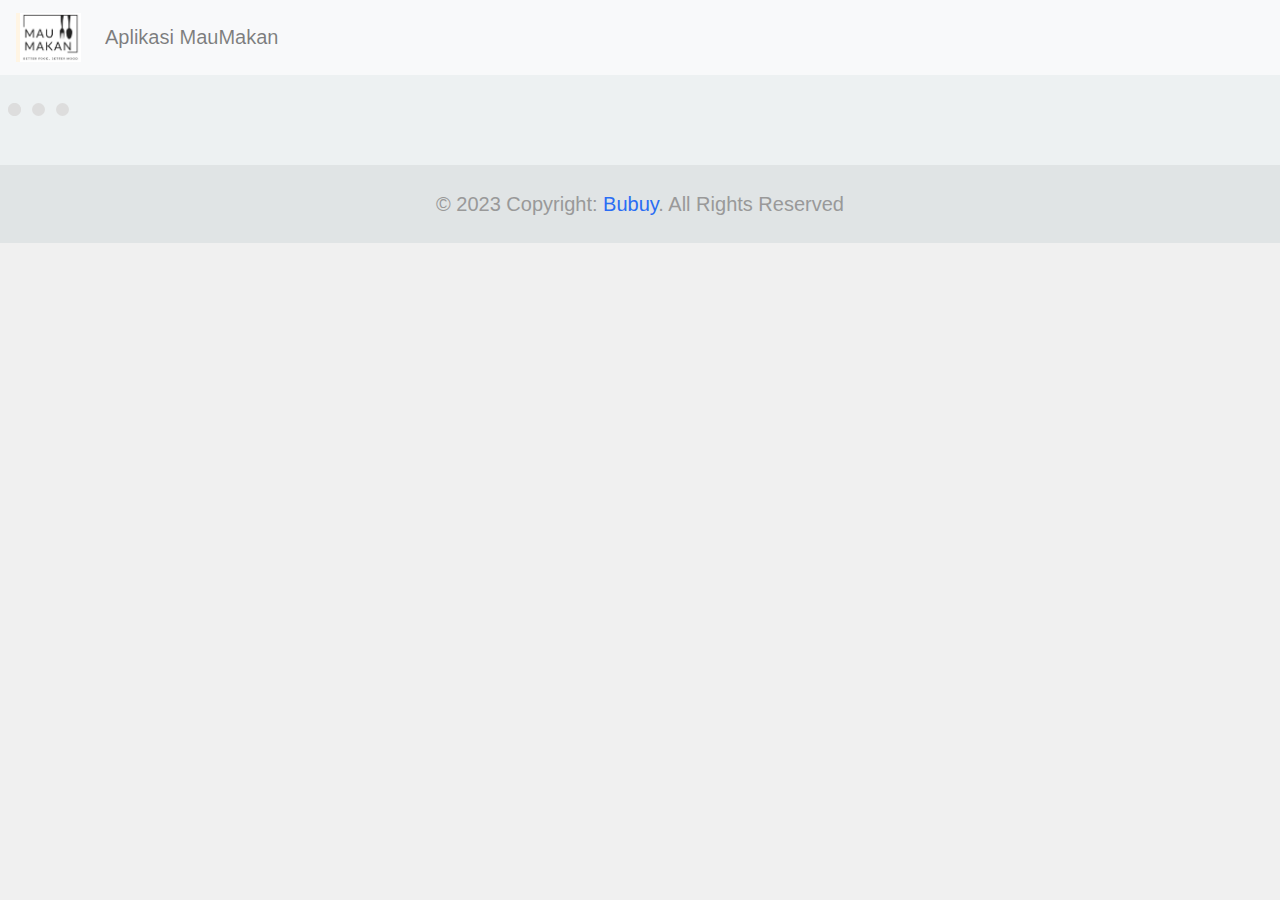
<file: index.html>
<!doctype html>
<html lang="en">

<head>
  <!-- Required meta tags -->
  <meta charset="utf-8">
  <meta name="viewport" content="width=device-width, initial-scale=1, shrink-to-fit=no">

  <!-- Bootstrap CSS -->
  <link rel="stylesheet" href="https://maxcdn.bootstrapcdn.com/bootstrap/4.0.0/css/bootstrap.min.css"
    integrity="sha384-Gn5384xqQ1aoWXA+058RXPxPg6fy4IWvTNh0E263XmFcJlSAwiGgFAW/dAiS6JXm" crossorigin="anonymous">

  <!-- Cart -->
  <link rel="stylesheet" href="assets/cart/css/style.css">

  <!-- Mine -->
  <link rel="stylesheet" href="assets/css/style.css">
  <link rel="stylesheet" href="assets/css/style-card.css">
  <title>Mau Makan</title>
   <!-- add icon link -->
   <link rel = "icon" href = 
   "assets/img/logo-title.png" 
           type = "image/x-icon">
</head>

<body>
  <nav class="navbar fixed-top navbar-expand-lg navbar-light bg-light">
    <a class="navbar-brand" href="https://maumakan.my.id">
      <img src="assets/img/logo.jpg" alt="Mau Makan" width="65" height="45" class="pl-1" style="background-color: #FFF5E4;">
    </a>
    <button class="navbar-toggler" type="button" data-toggle="collapse" data-target="#navbarSupportedContent"
      aria-controls="navbarSupportedContent" aria-expanded="false" aria-label="Toggle navigation">
      <span class="navbar-toggler-icon"></span>
    </button>

    <div class="collapse navbar-collapse" id="navbarSupportedContent">
      <ul class="navbar-nav mr-auto">
        <li class="nav-item">
          <a class="nav-link" href="https://maumakan.my.id/html/about.html">Aplikasi MauMakan</a>
        </li>
      </ul>
    </div>
  </nav>

  <div class="load-list lds-ellipsis"><div></div><div></div><div></div><div></div></div>
  
  <div>
    <ul class="cards" id="list-menu">
    </ul>
  </div>

  <div class="cd-cart cd-cart--empty js-cd-cart">
    <a href="#0" class="cd-cart__trigger text-replace">
      Cart
      <ul class="cd-cart__count">
        <!-- cart items count -->
        <li>0</li>
        <li>0</li>
      </ul> <!-- .cd-cart__count -->
    </a>

    <div class="cd-cart__content">
      <div class="cd-cart__layout">
        <header class="cd-cart__header">
          <h2>Cart</h2>
          <span class="cd-cart__undo">Item removed. <a href="#0">Undo</a></span>
        </header>
        <div id="accordion">

          <div class="card">
            <div class="card-header" id="headingOne">
              <h5 class="mb-0">
                <button class="btn dropdown-toggle btn-block" data-toggle="collapse" data-target="#collapseOne" aria-expanded="false" aria-controls="collapseOne">
                  Alamat Pengiriman 
                </button>
              </h5>
            </div>
            <div id="collapseOne" class="collapse" aria-labelledby="headingOne" data-parent="#accordion">
              <div class="card-body alamat">
                <div class="cd-cart__body-title">
                  <form name="fCustomer">
                    <div class="form-group row">
                      <label for="inputEmail3" class="col-sm-2 col-form-label required-field">Penerima</label>
                      <div class="col-sm-10">
                        <input type="text" class="form-control" name="nama" placeholder="Nama" id="nama-p">
                      </div>
                    </div>
                    <div class="form-group row">
                      <label for="inputPassword3" class="col-sm-2 col-form-label required-field">No hp</label>
                      <div class="col-sm-10">
                        <div class="input-group">
                          <div class="input-group-prepend">
                            <div class="input-group-text">62</div>
                          </div>
                          <input type="text" class="form-control" name="noHp" placeholder="No HP" id="no-hp">
                        </div>
                      </div>
                    </div>
                    <div class="form-group row">
                      <label for="kelurahan" class="col-sm-2 col-form-label required-field">Kelurahan</label>
                      <div class="col-sm-10">
                        <input type="text" class="form-control" name="kelurahan" placeholder="Kelurahan" id="kelurahan">
                      </div>
                    </div>
                    <div class="form-group row">
                      <label for="kecamatan" class="col-sm-2 col-form-label required-field">Kecamatan</label>
                      <div class="col-sm-10">
                        <input type="text" class="form-control" name="kecamatan" placeholder="Kecamatan" id="kecamatan">
                      </div>
                    </div>
                    <div class="form-group row">
                      <label for="kode-pos" class="col-sm-2 col-form-label required-field">Kode pos</label>
                      <div class="col-sm-10">
                        <input type="text" class="form-control" name="kodePos" placeholder="Kode pos" id="kode-pos">
                      </div>
                    </div>
                    <div class="form-group row">
                      <label for="inputPassword3" class="col-sm-2 col-form-label required-field">Alamat</label>
                      <div class="col-sm-10">
                        <textarea class="form-control" id="alamat" name="alamat" rows="3"></textarea>
                      </div>
                    </div>
                    <div class="form-group row">
                      <label for="inputEmail3" class="col-sm-2 col-form-label required-field">Pengiriman</label>
                      <div class="col-sm-10">
                        <select id="pengiriman" class="form-control" name="pengiriman">
                          <option selected>Pilih</option>
                          <option value="Reguler">Reguler(2-3 hari)</option>
                          <option value="One Night Service">One Night Service(1-2 hari)</option>
                        </select>
                      </div>
                    </div>
                    <div class="form-group row">
                      <label for="inputPassword3" class="col-sm-2 col-form-label">Catatan</label>
                      <div class="col-sm-10">
                        <input type="text" class="form-control" placeholder="Catatan" id="catatan">
                      </div>
                    </div>
                  </form>
                </div>
              </div>
            </div>

            <div class="cd-cart__body">
              <ul>
                <!-- products added to the cart will be inserted here using JavaScript -->
              </ul>
            </div>
          </div>
        </div>
        <footer class="cd-cart__footer">
          <a onClick="save()" href="#0" class="cd-cart__checkout">
            <em>Checkout - Rp.<span>0</span>
              <svg class="icon icon--sm" viewBox="0 0 24 24">
                <g fill="none" stroke="currentColor">
                  <line stroke-width="2" stroke-linecap="round" stroke-linejoin="round" x1="3" y1="12" x2="21"
                    y2="12" />
                  <polyline stroke-width="2" stroke-linecap="round" stroke-linejoin="round"
                    points="15,6 21,12 15,18 " />
                </g>
              </svg>
            </em>
          </a>
        </footer>
      </div>
    </div> <!-- .cd-cart__content -->
  </div> <!-- cd-cart -->
  <footer>
    <!-- Copyright -->
    <div class="text-center p-4" style="background-color: rgba(0, 0, 0, 0.05);">
      © 2023 Copyright:
      <a class="text-reset fw-bold" href="https://maumakan.my.id/html/about">Bubuy</a>. All Rights Reserved
    </div>
    <!-- Copyright -->
  </footer>
  <!-- Optional JavaScript -->
  <!-- jQuery first, then Popper.js, then Bootstrap JS -->
  <script src="https://code.jquery.com/jquery-3.2.1.slim.min.js"
    integrity="sha384-KJ3o2DKtIkvYIK3UENzmM7KCkRr/rE9/Qpg6aAZGJwFDMVNA/GpGFF93hXpG5KkN"
    crossorigin="anonymous"></script>
  <script src="https://cdnjs.cloudflare.com/ajax/libs/popper.js/1.12.9/umd/popper.min.js"
    integrity="sha384-ApNbgh9B+Y1QKtv3Rn7W3mgPxhU9K/ScQsAP7hUibX39j7fakFPskvXusvfa0b4Q"
    crossorigin="anonymous"></script>
  <script src="https://maxcdn.bootstrapcdn.com/bootstrap/4.0.0/js/bootstrap.min.js"
    integrity="sha384-JZR6Spejh4U02d8jOt6vLEHfe/JQGiRRSQQxSfFWpi1MquVdAyjUar5+76PVCmYl"
    crossorigin="anonymous"></script>
  <!-- Cart js -->
  <script src="assets/cart/js/util.js"></script> <!-- util functions included in the CodyHouse framework -->
  <!-- End js Cart -->
  <script src="https://ajax.googleapis.com/ajax/libs/jquery/3.2.0/jquery.min.js"></script>
  <script src="assets/js/initial-var.js"></script>
  <script src="assets/js/crud-script.js"></script>
  <script src="assets/js/list-menu.js"></script>
  <script src="assets/cart/js/main2.js"></script>

</body>

</html>
</file>
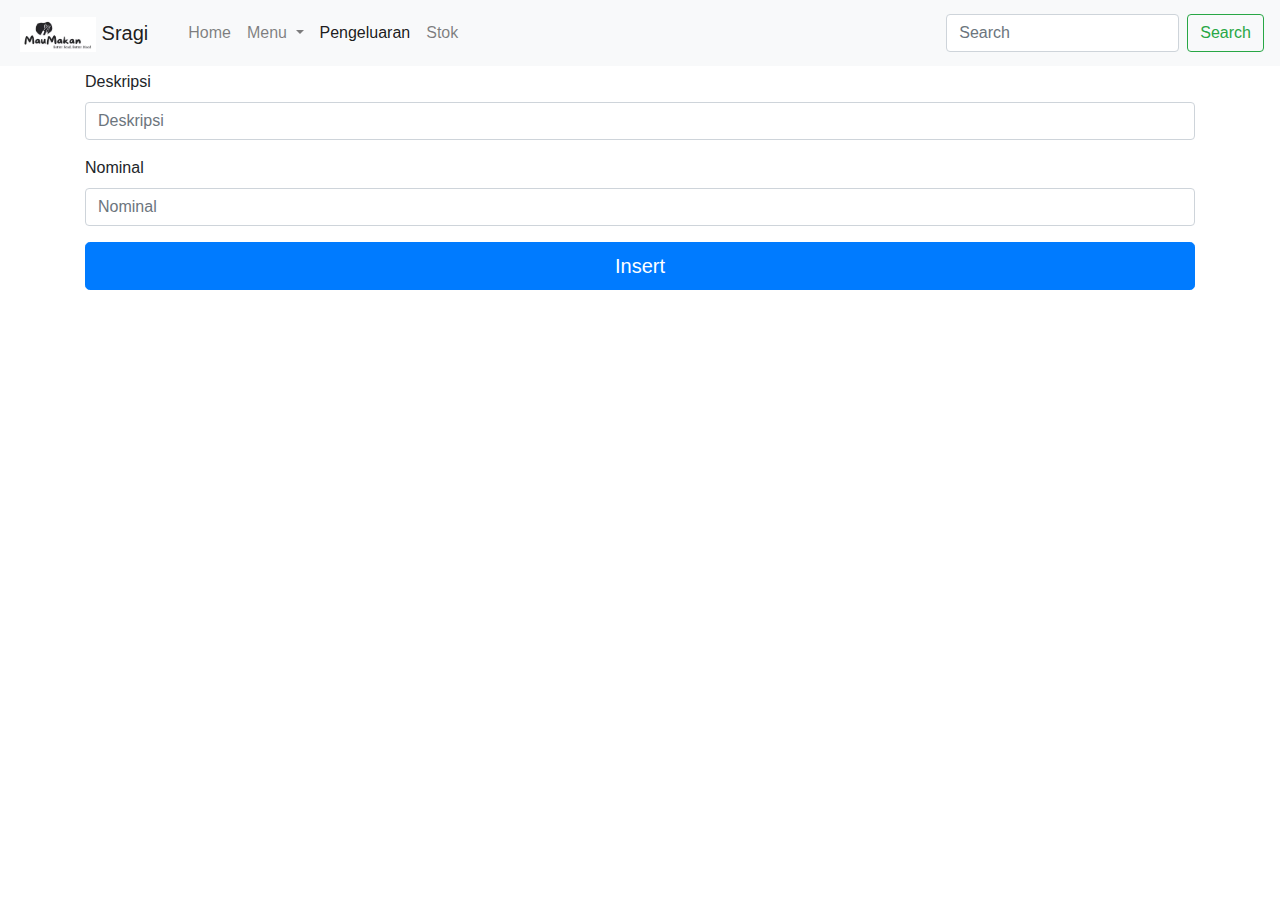
<file: html/pengeluaran.html>
<!doctype html>
<html lang="en">
  <head>
    <!-- Required meta tags -->
    <meta charset="utf-8">
    <meta name="viewport" content="width=device-width, initial-scale=1, shrink-to-fit=no">

    <!-- Bootstrap CSS -->
    <link rel="stylesheet" href="https://maxcdn.bootstrapcdn.com/bootstrap/4.0.0/css/bootstrap.min.css" integrity="sha384-Gn5384xqQ1aoWXA+058RXPxPg6fy4IWvTNh0E263XmFcJlSAwiGgFAW/dAiS6JXm" crossorigin="anonymous">

    <!-- Mine -->
    <link rel="stylesheet" href="../assets/css/style.css">
    <title>JP Sragi</title>
  </head>
  <body>
    <nav class="navbar fixed-top navbar-expand-lg navbar-light bg-light">
        <a class="navbar-brand" href="https://fitriyadhie.github.io/">
          <img src="../assets/img/logo.png" alt="Jelly Potter" width="80" height="35" class="pl-1">
          <span class="navbar-brand mb-0 h1">Sragi</span>
        </a>
        <button class="navbar-toggler" type="button" data-toggle="collapse" data-target="#navbarSupportedContent" aria-controls="navbarSupportedContent" aria-expanded="false" aria-label="Toggle navigation">
          <span class="navbar-toggler-icon"></span>
        </button>
      
        <div class="collapse navbar-collapse" id="navbarSupportedContent">
          <ul class="navbar-nav mr-auto">
            <li class="nav-item">
              <a class="nav-link" href="https://fitriyadhie.github.io/">Home <span class="sr-only">(current)</span></a>
            </li>
            <li class="nav-item dropdown">
              <a class="nav-link dropdown-toggle" href="#" id="navbarDropdown" role="button" data-toggle="dropdown" aria-haspopup="true" aria-expanded="false">
                Menu
              </a>
              <div class="dropdown-menu" aria-labelledby="navbarDropdown">
                <a class="dropdown-item" href="#fruit-squash">Fruit Squash</a>
                <a class="dropdown-item" href="#chocolate">Chocolate</a>
                <a class="dropdown-item" href="#blue-ocean-mix">Blue Ocean Mix</a>
                <a class="dropdown-item" href="#yakult-mix">Yakult Mix</a>
                <a class="dropdown-item" href="#yelpot-special-mix">Jelpot Special Mix</a>
                <a class="dropdown-item" href="#varial-special">Varial Special</a>
                <a class="dropdown-item" href="#avocado-series">Avocado Series</a>
                <a class="dropdown-item" href="#hot-drink">Hot Drink Menu</a>
                <a class="dropdown-item" href="#extra">Extra</a>
                <div class="dropdown-divider"></div>
                <a class="dropdown-item" href="#">Something else here</a>
              </div>
            </li>
            <li class="nav-item active">
              <a class="nav-link">Pengeluaran</a>
            </li>
            <li class="nav-item">
              <a class="nav-link" href="https://fitriyadhie.github.io/html/stok.html">Stok</a>
            </li>
          </ul>
          <form class="form-inline my-2 my-lg-0">
            <input class="form-control mr-sm-2" type="search" placeholder="Search" aria-label="Search">
            <button class="btn btn-outline-success my-2 my-sm-0" type="submit">Search</button>
          </form>
        </div>
    </nav>

    <div class="container">
        <form>
            <div class="form-group">
            <label for="desc">Deskripsi</label>
            <input type="text" class="form-control" id="desc" placeholder="Deskripsi">
            </div>
            <div class="form-group">
            <label for="price">Nominal</label>
            <input type="text" class="form-control" id="price" placeholder="Nominal">
            </div>
            <div id="loader"></div>

            <input type="button" class="btn btn-primary btn-lg btn-block" id="b1" onClick="save_credit()" value = "Insert"></input>
        </form>
    </div>

    <!-- Optional JavaScript -->
    <!-- jQuery first, then Popper.js, then Bootstrap JS -->
    <script src="https://code.jquery.com/jquery-3.2.1.slim.min.js" integrity="sha384-KJ3o2DKtIkvYIK3UENzmM7KCkRr/rE9/Qpg6aAZGJwFDMVNA/GpGFF93hXpG5KkN" crossorigin="anonymous"></script>
    <script src="https://cdnjs.cloudflare.com/ajax/libs/popper.js/1.12.9/umd/popper.min.js" integrity="sha384-ApNbgh9B+Y1QKtv3Rn7W3mgPxhU9K/ScQsAP7hUibX39j7fakFPskvXusvfa0b4Q" crossorigin="anonymous"></script>
    <script src="https://maxcdn.bootstrapcdn.com/bootstrap/4.0.0/js/bootstrap.min.js" integrity="sha384-JZR6Spejh4U02d8jOt6vLEHfe/JQGiRRSQQxSfFWpi1MquVdAyjUar5+76PVCmYl" crossorigin="anonymous"></script>
    <!-- End js Cart -->
    <script src="https://ajax.googleapis.com/ajax/libs/jquery/3.2.0/jquery.min.js"></script>
    <script src="../assets/js/pengeluaran.js"></script> 

  </body>
</html>
</file>
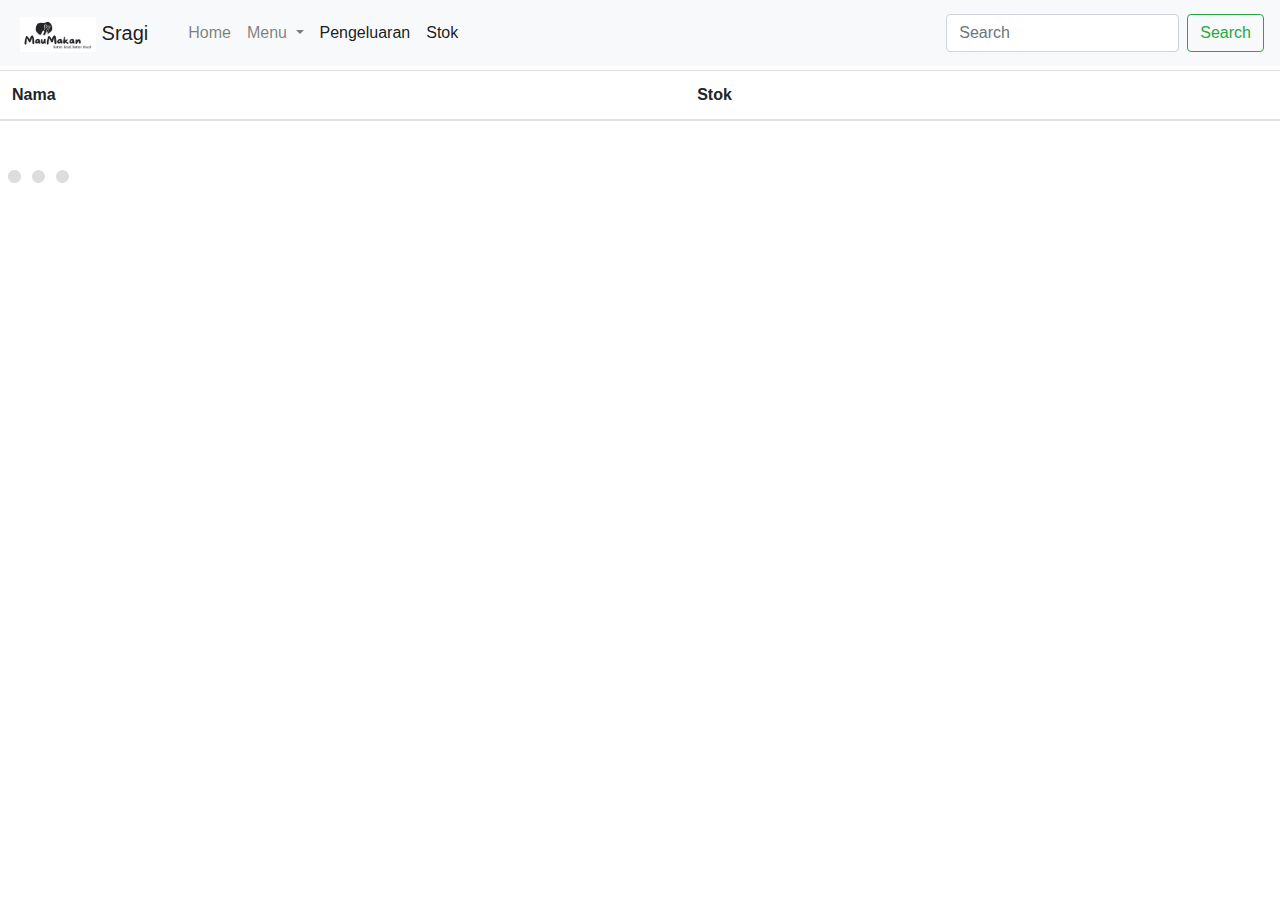
<file: html/stok.html>
<!doctype html>
<html lang="en">
  <head>
    <!-- Required meta tags -->
    <meta charset="utf-8">
    <meta name="viewport" content="width=device-width, initial-scale=1, shrink-to-fit=no">

    <!-- Bootstrap CSS -->
    <link rel="stylesheet" href="https://maxcdn.bootstrapcdn.com/bootstrap/4.0.0/css/bootstrap.min.css" integrity="sha384-Gn5384xqQ1aoWXA+058RXPxPg6fy4IWvTNh0E263XmFcJlSAwiGgFAW/dAiS6JXm" crossorigin="anonymous">

    <!-- Mine -->
    <link rel="stylesheet" href="../assets/css/style.css">
    <!-- Datatable -->
    <link rel="stylesheet" type="text/css" href="https://cdn.datatables.net/1.10.25/css/jquery.dataTables.css">

    <title>JP Sragi</title>
  </head>
  <body>
    <nav class="navbar fixed-top navbar-expand-lg navbar-light bg-light">
        <a class="navbar-brand" href="https://fitriyadhie.github.io/">
          <img src="../assets/img/logo.png" alt="Jelly Potter" width="80" height="35" class="pl-1">
          <span class="navbar-brand mb-0 h1">Sragi</span>
        </a>
        <button class="navbar-toggler" type="button" data-toggle="collapse" data-target="#navbarSupportedContent" aria-controls="navbarSupportedContent" aria-expanded="false" aria-label="Toggle navigation">
          <span class="navbar-toggler-icon"></span>
        </button>
      
        <div class="collapse navbar-collapse" id="navbarSupportedContent">
          <ul class="navbar-nav mr-auto">
            <li class="nav-item">
              <a class="nav-link" href="https://fitriyadhie.github.io/">Home <span class="sr-only">(current)</span></a>
            </li>
            <li class="nav-item dropdown">
              <a class="nav-link dropdown-toggle" href="#" id="navbarDropdown" role="button" data-toggle="dropdown" aria-haspopup="true" aria-expanded="false">
                Menu
              </a>
              <div class="dropdown-menu" aria-labelledby="navbarDropdown">
                <a class="dropdown-item" href="#fruit-squash">Fruit Squash</a>
                <a class="dropdown-item" href="#chocolate">Chocolate</a>
                <a class="dropdown-item" href="#blue-ocean-mix">Blue Ocean Mix</a>
                <a class="dropdown-item" href="#yakult-mix">Yakult Mix</a>
                <a class="dropdown-item" href="#yelpot-special-mix">Jelpot Special Mix</a>
                <a class="dropdown-item" href="#varial-special">Varial Special</a>
                <a class="dropdown-item" href="#avocado-series">Avocado Series</a>
                <a class="dropdown-item" href="#hot-drink">Hot Drink Menu</a>
                <a class="dropdown-item" href="#extra">Extra</a>
                <div class="dropdown-divider"></div>
                <a class="dropdown-item" href="#">Something else here</a>
              </div>
            </li>
            <li class="nav-item active">
                <a class="nav-link" href="https://fitriyadhie.github.io/html/pengeluaran.html">Pengeluaran</a>
            </li>
            <li class="nav-item active">
              <a class="nav-link" >Stok</a>
            </li>
          </ul>
          <form class="form-inline my-2 my-lg-0">
            <input class="form-control mr-sm-2" type="search" placeholder="Search" aria-label="Search">
            <button class="btn btn-outline-success my-2 my-sm-0" type="submit">Search</button>
          </form>
        </div>
    </nav>

    <table id="table_stok" class="table display">
      <thead>
          <tr>
              <th>Nama</th>
              <th>Stok</th>
          </tr>
      </thead>
      <tbody id="list-stok"></tbody>
    </table>
    

    <div class="load-list lds-ellipsis"><div></div><div></div><div></div><div></div></div>

    <!-- Optional JavaScript -->
    <!-- jQuery first, then Popper.js, then Bootstrap JS -->
    <script src="https://code.jquery.com/jquery-3.2.1.slim.min.js" integrity="sha384-KJ3o2DKtIkvYIK3UENzmM7KCkRr/rE9/Qpg6aAZGJwFDMVNA/GpGFF93hXpG5KkN" crossorigin="anonymous"></script>
    <script src="https://cdnjs.cloudflare.com/ajax/libs/popper.js/1.12.9/umd/popper.min.js" integrity="sha384-ApNbgh9B+Y1QKtv3Rn7W3mgPxhU9K/ScQsAP7hUibX39j7fakFPskvXusvfa0b4Q" crossorigin="anonymous"></script>
    <script src="https://maxcdn.bootstrapcdn.com/bootstrap/4.0.0/js/bootstrap.min.js" integrity="sha384-JZR6Spejh4U02d8jOt6vLEHfe/JQGiRRSQQxSfFWpi1MquVdAyjUar5+76PVCmYl" crossorigin="anonymous"></script>
    <!-- End js Cart -->
    <script src="https://ajax.googleapis.com/ajax/libs/jquery/3.2.0/jquery.min.js"></script>
    <!-- Datatable -->
    <script type="text/javascript" charset="utf8" src="https://cdn.datatables.net/1.10.25/js/jquery.dataTables.js"></script>
    <script src="../assets/js/initial-var.js"></script>
    <script src="../assets/js/stok.js"></script> 

  </body>
</html>
</file>
<file: assets/cart/css/style.css>
@import url("https://fonts.googleapis.com/css?family=Source+Sans+Pro:400,600,700");*,*::after,*::before{box-sizing:inherit}*{font:inherit}html,body,div,span,applet,object,iframe,h1,h2,h3,h4,h5,h6,p,blockquote,pre,a,abbr,acronym,address,big,cite,code,del,dfn,em,img,ins,kbd,q,s,samp,small,strike,strong,sub,sup,tt,var,b,u,i,center,dl,dt,dd,ol,ul,li,fieldset,form,label,legend,table,caption,tbody,tfoot,thead,tr,th,td,article,aside,canvas,details,embed,figure,figcaption,footer,header,hgroup,menu,nav,output,ruby,section,summary,time,mark,audio,video,hr{margin:0;padding:0;border:0}html{box-sizing:border-box}body{background-color:hsl(0, 0%, 100%);background-color:var(--color-bg, white)}article,aside,details,figcaption,figure,footer,header,hgroup,menu,nav,section,main,form legend{display:block}ol,ul{list-style:none}blockquote,q{quotes:none}button,input,textarea,select{margin:0}.btn,.form-control,.link,.reset{background-color:transparent;padding:0;border:0;border-radius:0;color:inherit;line-height:inherit;-webkit-appearance:none;-moz-appearance:none;appearance:none}select.form-control::-ms-expand{display:none}textarea{resize:vertical;overflow:auto;vertical-align:top}input::-ms-clear{display:none}table{border-collapse:collapse;border-spacing:0}img,video,svg{max-width:100%}[data-theme]{background-color:hsl(0, 0%, 100%);background-color:var(--color-bg, #fff);color:hsl(240, 4%, 20%);color:var(--color-contrast-high, #313135)}:root{--space-unit:  1em;--space-xxxxs: calc(0.125*var(--space-unit));--space-xxxs:  calc(0.25*var(--space-unit));--space-xxs:   calc(0.375*var(--space-unit));--space-xs:    calc(0.5*var(--space-unit));--space-sm:    calc(0.75*var(--space-unit));--space-md:    calc(1.25*var(--space-unit));--space-lg:    calc(2*var(--space-unit));--space-xl:    calc(3.25*var(--space-unit));--space-xxl:   calc(5.25*var(--space-unit));--space-xxxl:  calc(8.5*var(--space-unit));--space-xxxxl: calc(13.75*var(--space-unit));--component-padding: var(--space-md)}:root{--max-width-xxs: 32rem;--max-width-xs:  38rem;--max-width-sm:  48rem;--max-width-md:  64rem;--max-width-lg:  80rem;--max-width-xl:  90rem;--max-width-xxl: 120rem}.container{width:calc(100% - 1.25em);width:calc(100% - 2*var(--component-padding));margin-left:auto;margin-right:auto}.max-width-xxs{max-width:32rem;max-width:var(--max-width-xxs)}.max-width-xs{max-width:38rem;max-width:var(--max-width-xs)}.max-width-sm{max-width:48rem;max-width:var(--max-width-sm)}.max-width-md{max-width:64rem;max-width:var(--max-width-md)}.max-width-lg{max-width:80rem;max-width:var(--max-width-lg)}.max-width-xl{max-width:90rem;max-width:var(--max-width-xl)}.max-width-xxl{max-width:120rem;max-width:var(--max-width-xxl)}.max-width-adaptive-sm{max-width:38rem;max-width:var(--max-width-xs)}@media (min-width: 64rem){.max-width-adaptive-sm{max-width:48rem;max-width:var(--max-width-sm)}}.max-width-adaptive-md{max-width:38rem;max-width:var(--max-width-xs)}@media (min-width: 64rem){.max-width-adaptive-md{max-width:64rem;max-width:var(--max-width-md)}}.max-width-adaptive,.max-width-adaptive-lg{max-width:38rem;max-width:var(--max-width-xs)}@media (min-width: 64rem){.max-width-adaptive,.max-width-adaptive-lg{max-width:64rem;max-width:var(--max-width-md)}}@media (min-width: 90rem){.max-width-adaptive,.max-width-adaptive-lg{max-width:80rem;max-width:var(--max-width-lg)}}.max-width-adaptive-xl{max-width:38rem;max-width:var(--max-width-xs)}@media (min-width: 64rem){.max-width-adaptive-xl{max-width:64rem;max-width:var(--max-width-md)}}@media (min-width: 90rem){.max-width-adaptive-xl{max-width:90rem;max-width:var(--max-width-xl)}}.grid{--grid-gap: 0px;display:-ms-flexbox;display:flex;-ms-flex-wrap:wrap;flex-wrap:wrap}.grid>*{-ms-flex-preferred-size:100%;flex-basis:100%}[class*="grid-gap"]{margin-bottom:1em * -1;margin-bottom:calc(var(--grid-gap, 1em)*-1);margin-right:1em * -1;margin-right:calc(var(--grid-gap, 1em)*-1)}[class*="grid-gap"]>*{margin-bottom:1em;margin-bottom:var(--grid-gap, 1em);margin-right:1em;margin-right:var(--grid-gap, 1em)}.grid-gap-xxxxs{--grid-gap: var(--space-xxxxs)}.grid-gap-xxxs{--grid-gap: var(--space-xxxs)}.grid-gap-xxs{--grid-gap: var(--space-xxs)}.grid-gap-xs{--grid-gap: var(--space-xs)}.grid-gap-sm{--grid-gap: var(--space-sm)}.grid-gap-md{--grid-gap: var(--space-md)}.grid-gap-lg{--grid-gap: var(--space-lg)}.grid-gap-xl{--grid-gap: var(--space-xl)}.grid-gap-xxl{--grid-gap: var(--space-xxl)}.grid-gap-xxxl{--grid-gap: var(--space-xxxl)}.grid-gap-xxxxl{--grid-gap: var(--space-xxxxl)}.col{-ms-flex-positive:1;flex-grow:1;-ms-flex-preferred-size:0;flex-basis:0;max-width:100%}.col-1{-ms-flex-preferred-size:calc(8.33% - 0.01px - 1em);-ms-flex-preferred-size:calc(8.33% - 0.01px - var(--grid-gap, 1em));flex-basis:calc(8.33% - 0.01px - 1em);flex-basis:calc(8.33% - 0.01px - var(--grid-gap, 1em));max-width:calc(8.33% - 0.01px - 1em);max-width:calc(8.33% - 0.01px - var(--grid-gap, 1em))}.col-2{-ms-flex-preferred-size:calc(16.66% - 0.01px - 1em);-ms-flex-preferred-size:calc(16.66% - 0.01px - var(--grid-gap, 1em));flex-basis:calc(16.66% - 0.01px - 1em);flex-basis:calc(16.66% - 0.01px - var(--grid-gap, 1em));max-width:calc(16.66% - 0.01px - 1em);max-width:calc(16.66% - 0.01px - var(--grid-gap, 1em))}.col-3{-ms-flex-preferred-size:calc(25% - 0.01px - 1em);-ms-flex-preferred-size:calc(25% - 0.01px - var(--grid-gap, 1em));flex-basis:calc(25% - 0.01px - 1em);flex-basis:calc(25% - 0.01px - var(--grid-gap, 1em));max-width:calc(25% - 0.01px - 1em);max-width:calc(25% - 0.01px - var(--grid-gap, 1em))}.col-4{-ms-flex-preferred-size:calc(33.33% - 0.01px - 1em);-ms-flex-preferred-size:calc(33.33% - 0.01px - var(--grid-gap, 1em));flex-basis:calc(33.33% - 0.01px - 1em);flex-basis:calc(33.33% - 0.01px - var(--grid-gap, 1em));max-width:calc(33.33% - 0.01px - 1em);max-width:calc(33.33% - 0.01px - var(--grid-gap, 1em))}.col-5{-ms-flex-preferred-size:calc(41.66% - 0.01px - 1em);-ms-flex-preferred-size:calc(41.66% - 0.01px - var(--grid-gap, 1em));flex-basis:calc(41.66% - 0.01px - 1em);flex-basis:calc(41.66% - 0.01px - var(--grid-gap, 1em));max-width:calc(41.66% - 0.01px - 1em);max-width:calc(41.66% - 0.01px - var(--grid-gap, 1em))}.col-6{-ms-flex-preferred-size:calc(50% - 0.01px - 1em);-ms-flex-preferred-size:calc(50% - 0.01px - var(--grid-gap, 1em));flex-basis:calc(50% - 0.01px - 1em);flex-basis:calc(50% - 0.01px - var(--grid-gap, 1em));max-width:calc(50% - 0.01px - 1em);max-width:calc(50% - 0.01px - var(--grid-gap, 1em))}.col-7{-ms-flex-preferred-size:calc(58.33% - 0.01px - 1em);-ms-flex-preferred-size:calc(58.33% - 0.01px - var(--grid-gap, 1em));flex-basis:calc(58.33% - 0.01px - 1em);flex-basis:calc(58.33% - 0.01px - var(--grid-gap, 1em));max-width:calc(58.33% - 0.01px - 1em);max-width:calc(58.33% - 0.01px - var(--grid-gap, 1em))}.col-8{-ms-flex-preferred-size:calc(66.66% - 0.01px - 1em);-ms-flex-preferred-size:calc(66.66% - 0.01px - var(--grid-gap, 1em));flex-basis:calc(66.66% - 0.01px - 1em);flex-basis:calc(66.66% - 0.01px - var(--grid-gap, 1em));max-width:calc(66.66% - 0.01px - 1em);max-width:calc(66.66% - 0.01px - var(--grid-gap, 1em))}.col-9{-ms-flex-preferred-size:calc(75% - 0.01px - 1em);-ms-flex-preferred-size:calc(75% - 0.01px - var(--grid-gap, 1em));flex-basis:calc(75% - 0.01px - 1em);flex-basis:calc(75% - 0.01px - var(--grid-gap, 1em));max-width:calc(75% - 0.01px - 1em);max-width:calc(75% - 0.01px - var(--grid-gap, 1em))}.col-10{-ms-flex-preferred-size:calc(83.33% - 0.01px - 1em);-ms-flex-preferred-size:calc(83.33% - 0.01px - var(--grid-gap, 1em));flex-basis:calc(83.33% - 0.01px - 1em);flex-basis:calc(83.33% - 0.01px - var(--grid-gap, 1em));max-width:calc(83.33% - 0.01px - 1em);max-width:calc(83.33% - 0.01px - var(--grid-gap, 1em))}.col-11{-ms-flex-preferred-size:calc(91.66% - 0.01px - 1em);-ms-flex-preferred-size:calc(91.66% - 0.01px - var(--grid-gap, 1em));flex-basis:calc(91.66% - 0.01px - 1em);flex-basis:calc(91.66% - 0.01px - var(--grid-gap, 1em));max-width:calc(91.66% - 0.01px - 1em);max-width:calc(91.66% - 0.01px - var(--grid-gap, 1em))}.col-12{-ms-flex-preferred-size:calc(100% - 0.01px - 1em);-ms-flex-preferred-size:calc(100% - 0.01px - var(--grid-gap, 1em));flex-basis:calc(100% - 0.01px - 1em);flex-basis:calc(100% - 0.01px - var(--grid-gap, 1em));max-width:calc(100% - 0.01px - 1em);max-width:calc(100% - 0.01px - var(--grid-gap, 1em))}@media (min-width: 32rem){.col\@xs{-ms-flex-positive:1;flex-grow:1;-ms-flex-preferred-size:0;flex-basis:0;max-width:100%}.col-1\@xs{-ms-flex-preferred-size:calc(8.33% - 0.01px - 1em);-ms-flex-preferred-size:calc(8.33% - 0.01px - var(--grid-gap, 1em));flex-basis:calc(8.33% - 0.01px - 1em);flex-basis:calc(8.33% - 0.01px - var(--grid-gap, 1em));max-width:calc(8.33% - 0.01px - 1em);max-width:calc(8.33% - 0.01px - var(--grid-gap, 1em))}.col-2\@xs{-ms-flex-preferred-size:calc(16.66% - 0.01px - 1em);-ms-flex-preferred-size:calc(16.66% - 0.01px - var(--grid-gap, 1em));flex-basis:calc(16.66% - 0.01px - 1em);flex-basis:calc(16.66% - 0.01px - var(--grid-gap, 1em));max-width:calc(16.66% - 0.01px - 1em);max-width:calc(16.66% - 0.01px - var(--grid-gap, 1em))}.col-3\@xs{-ms-flex-preferred-size:calc(25% - 0.01px - 1em);-ms-flex-preferred-size:calc(25% - 0.01px - var(--grid-gap, 1em));flex-basis:calc(25% - 0.01px - 1em);flex-basis:calc(25% - 0.01px - var(--grid-gap, 1em));max-width:calc(25% - 0.01px - 1em);max-width:calc(25% - 0.01px - var(--grid-gap, 1em))}.col-4\@xs{-ms-flex-preferred-size:calc(33.33% - 0.01px - 1em);-ms-flex-preferred-size:calc(33.33% - 0.01px - var(--grid-gap, 1em));flex-basis:calc(33.33% - 0.01px - 1em);flex-basis:calc(33.33% - 0.01px - var(--grid-gap, 1em));max-width:calc(33.33% - 0.01px - 1em);max-width:calc(33.33% - 0.01px - var(--grid-gap, 1em))}.col-5\@xs{-ms-flex-preferred-size:calc(41.66% - 0.01px - 1em);-ms-flex-preferred-size:calc(41.66% - 0.01px - var(--grid-gap, 1em));flex-basis:calc(41.66% - 0.01px - 1em);flex-basis:calc(41.66% - 0.01px - var(--grid-gap, 1em));max-width:calc(41.66% - 0.01px - 1em);max-width:calc(41.66% - 0.01px - var(--grid-gap, 1em))}.col-6\@xs{-ms-flex-preferred-size:calc(50% - 0.01px - 1em);-ms-flex-preferred-size:calc(50% - 0.01px - var(--grid-gap, 1em));flex-basis:calc(50% - 0.01px - 1em);flex-basis:calc(50% - 0.01px - var(--grid-gap, 1em));max-width:calc(50% - 0.01px - 1em);max-width:calc(50% - 0.01px - var(--grid-gap, 1em))}.col-7\@xs{-ms-flex-preferred-size:calc(58.33% - 0.01px - 1em);-ms-flex-preferred-size:calc(58.33% - 0.01px - var(--grid-gap, 1em));flex-basis:calc(58.33% - 0.01px - 1em);flex-basis:calc(58.33% - 0.01px - var(--grid-gap, 1em));max-width:calc(58.33% - 0.01px - 1em);max-width:calc(58.33% - 0.01px - var(--grid-gap, 1em))}.col-8\@xs{-ms-flex-preferred-size:calc(66.66% - 0.01px - 1em);-ms-flex-preferred-size:calc(66.66% - 0.01px - var(--grid-gap, 1em));flex-basis:calc(66.66% - 0.01px - 1em);flex-basis:calc(66.66% - 0.01px - var(--grid-gap, 1em));max-width:calc(66.66% - 0.01px - 1em);max-width:calc(66.66% - 0.01px - var(--grid-gap, 1em))}.col-9\@xs{-ms-flex-preferred-size:calc(75% - 0.01px - 1em);-ms-flex-preferred-size:calc(75% - 0.01px - var(--grid-gap, 1em));flex-basis:calc(75% - 0.01px - 1em);flex-basis:calc(75% - 0.01px - var(--grid-gap, 1em));max-width:calc(75% - 0.01px - 1em);max-width:calc(75% - 0.01px - var(--grid-gap, 1em))}.col-10\@xs{-ms-flex-preferred-size:calc(83.33% - 0.01px - 1em);-ms-flex-preferred-size:calc(83.33% - 0.01px - var(--grid-gap, 1em));flex-basis:calc(83.33% - 0.01px - 1em);flex-basis:calc(83.33% - 0.01px - var(--grid-gap, 1em));max-width:calc(83.33% - 0.01px - 1em);max-width:calc(83.33% - 0.01px - var(--grid-gap, 1em))}.col-11\@xs{-ms-flex-preferred-size:calc(91.66% - 0.01px - 1em);-ms-flex-preferred-size:calc(91.66% - 0.01px - var(--grid-gap, 1em));flex-basis:calc(91.66% - 0.01px - 1em);flex-basis:calc(91.66% - 0.01px - var(--grid-gap, 1em));max-width:calc(91.66% - 0.01px - 1em);max-width:calc(91.66% - 0.01px - var(--grid-gap, 1em))}.col-12\@xs{-ms-flex-preferred-size:calc(100% - 0.01px - 1em);-ms-flex-preferred-size:calc(100% - 0.01px - var(--grid-gap, 1em));flex-basis:calc(100% - 0.01px - 1em);flex-basis:calc(100% - 0.01px - var(--grid-gap, 1em));max-width:calc(100% - 0.01px - 1em);max-width:calc(100% - 0.01px - var(--grid-gap, 1em))}}@media (min-width: 48rem){.col\@sm{-ms-flex-positive:1;flex-grow:1;-ms-flex-preferred-size:0;flex-basis:0;max-width:100%}.col-1\@sm{-ms-flex-preferred-size:calc(8.33% - 0.01px - 1em);-ms-flex-preferred-size:calc(8.33% - 0.01px - var(--grid-gap, 1em));flex-basis:calc(8.33% - 0.01px - 1em);flex-basis:calc(8.33% - 0.01px - var(--grid-gap, 1em));max-width:calc(8.33% - 0.01px - 1em);max-width:calc(8.33% - 0.01px - var(--grid-gap, 1em))}.col-2\@sm{-ms-flex-preferred-size:calc(16.66% - 0.01px - 1em);-ms-flex-preferred-size:calc(16.66% - 0.01px - var(--grid-gap, 1em));flex-basis:calc(16.66% - 0.01px - 1em);flex-basis:calc(16.66% - 0.01px - var(--grid-gap, 1em));max-width:calc(16.66% - 0.01px - 1em);max-width:calc(16.66% - 0.01px - var(--grid-gap, 1em))}.col-3\@sm{-ms-flex-preferred-size:calc(25% - 0.01px - 1em);-ms-flex-preferred-size:calc(25% - 0.01px - var(--grid-gap, 1em));flex-basis:calc(25% - 0.01px - 1em);flex-basis:calc(25% - 0.01px - var(--grid-gap, 1em));max-width:calc(25% - 0.01px - 1em);max-width:calc(25% - 0.01px - var(--grid-gap, 1em))}.col-4\@sm{-ms-flex-preferred-size:calc(33.33% - 0.01px - 1em);-ms-flex-preferred-size:calc(33.33% - 0.01px - var(--grid-gap, 1em));flex-basis:calc(33.33% - 0.01px - 1em);flex-basis:calc(33.33% - 0.01px - var(--grid-gap, 1em));max-width:calc(33.33% - 0.01px - 1em);max-width:calc(33.33% - 0.01px - var(--grid-gap, 1em))}.col-5\@sm{-ms-flex-preferred-size:calc(41.66% - 0.01px - 1em);-ms-flex-preferred-size:calc(41.66% - 0.01px - var(--grid-gap, 1em));flex-basis:calc(41.66% - 0.01px - 1em);flex-basis:calc(41.66% - 0.01px - var(--grid-gap, 1em));max-width:calc(41.66% - 0.01px - 1em);max-width:calc(41.66% - 0.01px - var(--grid-gap, 1em))}.col-6\@sm{-ms-flex-preferred-size:calc(50% - 0.01px - 1em);-ms-flex-preferred-size:calc(50% - 0.01px - var(--grid-gap, 1em));flex-basis:calc(50% - 0.01px - 1em);flex-basis:calc(50% - 0.01px - var(--grid-gap, 1em));max-width:calc(50% - 0.01px - 1em);max-width:calc(50% - 0.01px - var(--grid-gap, 1em))}.col-7\@sm{-ms-flex-preferred-size:calc(58.33% - 0.01px - 1em);-ms-flex-preferred-size:calc(58.33% - 0.01px - var(--grid-gap, 1em));flex-basis:calc(58.33% - 0.01px - 1em);flex-basis:calc(58.33% - 0.01px - var(--grid-gap, 1em));max-width:calc(58.33% - 0.01px - 1em);max-width:calc(58.33% - 0.01px - var(--grid-gap, 1em))}.col-8\@sm{-ms-flex-preferred-size:calc(66.66% - 0.01px - 1em);-ms-flex-preferred-size:calc(66.66% - 0.01px - var(--grid-gap, 1em));flex-basis:calc(66.66% - 0.01px - 1em);flex-basis:calc(66.66% - 0.01px - var(--grid-gap, 1em));max-width:calc(66.66% - 0.01px - 1em);max-width:calc(66.66% - 0.01px - var(--grid-gap, 1em))}.col-9\@sm{-ms-flex-preferred-size:calc(75% - 0.01px - 1em);-ms-flex-preferred-size:calc(75% - 0.01px - var(--grid-gap, 1em));flex-basis:calc(75% - 0.01px - 1em);flex-basis:calc(75% - 0.01px - var(--grid-gap, 1em));max-width:calc(75% - 0.01px - 1em);max-width:calc(75% - 0.01px - var(--grid-gap, 1em))}.col-10\@sm{-ms-flex-preferred-size:calc(83.33% - 0.01px - 1em);-ms-flex-preferred-size:calc(83.33% - 0.01px - var(--grid-gap, 1em));flex-basis:calc(83.33% - 0.01px - 1em);flex-basis:calc(83.33% - 0.01px - var(--grid-gap, 1em));max-width:calc(83.33% - 0.01px - 1em);max-width:calc(83.33% - 0.01px - var(--grid-gap, 1em))}.col-11\@sm{-ms-flex-preferred-size:calc(91.66% - 0.01px - 1em);-ms-flex-preferred-size:calc(91.66% - 0.01px - var(--grid-gap, 1em));flex-basis:calc(91.66% - 0.01px - 1em);flex-basis:calc(91.66% - 0.01px - var(--grid-gap, 1em));max-width:calc(91.66% - 0.01px - 1em);max-width:calc(91.66% - 0.01px - var(--grid-gap, 1em))}.col-12\@sm{-ms-flex-preferred-size:calc(100% - 0.01px - 1em);-ms-flex-preferred-size:calc(100% - 0.01px - var(--grid-gap, 1em));flex-basis:calc(100% - 0.01px - 1em);flex-basis:calc(100% - 0.01px - var(--grid-gap, 1em));max-width:calc(100% - 0.01px - 1em);max-width:calc(100% - 0.01px - var(--grid-gap, 1em))}}@media (min-width: 64rem){.col\@md{-ms-flex-positive:1;flex-grow:1;-ms-flex-preferred-size:0;flex-basis:0;max-width:100%}.col-1\@md{-ms-flex-preferred-size:calc(8.33% - 0.01px - 1em);-ms-flex-preferred-size:calc(8.33% - 0.01px - var(--grid-gap, 1em));flex-basis:calc(8.33% - 0.01px - 1em);flex-basis:calc(8.33% - 0.01px - var(--grid-gap, 1em));max-width:calc(8.33% - 0.01px - 1em);max-width:calc(8.33% - 0.01px - var(--grid-gap, 1em))}.col-2\@md{-ms-flex-preferred-size:calc(16.66% - 0.01px - 1em);-ms-flex-preferred-size:calc(16.66% - 0.01px - var(--grid-gap, 1em));flex-basis:calc(16.66% - 0.01px - 1em);flex-basis:calc(16.66% - 0.01px - var(--grid-gap, 1em));max-width:calc(16.66% - 0.01px - 1em);max-width:calc(16.66% - 0.01px - var(--grid-gap, 1em))}.col-3\@md{-ms-flex-preferred-size:calc(25% - 0.01px - 1em);-ms-flex-preferred-size:calc(25% - 0.01px - var(--grid-gap, 1em));flex-basis:calc(25% - 0.01px - 1em);flex-basis:calc(25% - 0.01px - var(--grid-gap, 1em));max-width:calc(25% - 0.01px - 1em);max-width:calc(25% - 0.01px - var(--grid-gap, 1em))}.col-4\@md{-ms-flex-preferred-size:calc(33.33% - 0.01px - 1em);-ms-flex-preferred-size:calc(33.33% - 0.01px - var(--grid-gap, 1em));flex-basis:calc(33.33% - 0.01px - 1em);flex-basis:calc(33.33% - 0.01px - var(--grid-gap, 1em));max-width:calc(33.33% - 0.01px - 1em);max-width:calc(33.33% - 0.01px - var(--grid-gap, 1em))}.col-5\@md{-ms-flex-preferred-size:calc(41.66% - 0.01px - 1em);-ms-flex-preferred-size:calc(41.66% - 0.01px - var(--grid-gap, 1em));flex-basis:calc(41.66% - 0.01px - 1em);flex-basis:calc(41.66% - 0.01px - var(--grid-gap, 1em));max-width:calc(41.66% - 0.01px - 1em);max-width:calc(41.66% - 0.01px - var(--grid-gap, 1em))}.col-6\@md{-ms-flex-preferred-size:calc(50% - 0.01px - 1em);-ms-flex-preferred-size:calc(50% - 0.01px - var(--grid-gap, 1em));flex-basis:calc(50% - 0.01px - 1em);flex-basis:calc(50% - 0.01px - var(--grid-gap, 1em));max-width:calc(50% - 0.01px - 1em);max-width:calc(50% - 0.01px - var(--grid-gap, 1em))}.col-7\@md{-ms-flex-preferred-size:calc(58.33% - 0.01px - 1em);-ms-flex-preferred-size:calc(58.33% - 0.01px - var(--grid-gap, 1em));flex-basis:calc(58.33% - 0.01px - 1em);flex-basis:calc(58.33% - 0.01px - var(--grid-gap, 1em));max-width:calc(58.33% - 0.01px - 1em);max-width:calc(58.33% - 0.01px - var(--grid-gap, 1em))}.col-8\@md{-ms-flex-preferred-size:calc(66.66% - 0.01px - 1em);-ms-flex-preferred-size:calc(66.66% - 0.01px - var(--grid-gap, 1em));flex-basis:calc(66.66% - 0.01px - 1em);flex-basis:calc(66.66% - 0.01px - var(--grid-gap, 1em));max-width:calc(66.66% - 0.01px - 1em);max-width:calc(66.66% - 0.01px - var(--grid-gap, 1em))}.col-9\@md{-ms-flex-preferred-size:calc(75% - 0.01px - 1em);-ms-flex-preferred-size:calc(75% - 0.01px - var(--grid-gap, 1em));flex-basis:calc(75% - 0.01px - 1em);flex-basis:calc(75% - 0.01px - var(--grid-gap, 1em));max-width:calc(75% - 0.01px - 1em);max-width:calc(75% - 0.01px - var(--grid-gap, 1em))}.col-10\@md{-ms-flex-preferred-size:calc(83.33% - 0.01px - 1em);-ms-flex-preferred-size:calc(83.33% - 0.01px - var(--grid-gap, 1em));flex-basis:calc(83.33% - 0.01px - 1em);flex-basis:calc(83.33% - 0.01px - var(--grid-gap, 1em));max-width:calc(83.33% - 0.01px - 1em);max-width:calc(83.33% - 0.01px - var(--grid-gap, 1em))}.col-11\@md{-ms-flex-preferred-size:calc(91.66% - 0.01px - 1em);-ms-flex-preferred-size:calc(91.66% - 0.01px - var(--grid-gap, 1em));flex-basis:calc(91.66% - 0.01px - 1em);flex-basis:calc(91.66% - 0.01px - var(--grid-gap, 1em));max-width:calc(91.66% - 0.01px - 1em);max-width:calc(91.66% - 0.01px - var(--grid-gap, 1em))}.col-12\@md{-ms-flex-preferred-size:calc(100% - 0.01px - 1em);-ms-flex-preferred-size:calc(100% - 0.01px - var(--grid-gap, 1em));flex-basis:calc(100% - 0.01px - 1em);flex-basis:calc(100% - 0.01px - var(--grid-gap, 1em));max-width:calc(100% - 0.01px - 1em);max-width:calc(100% - 0.01px - var(--grid-gap, 1em))}}@media (min-width: 80rem){.col\@lg{-ms-flex-positive:1;flex-grow:1;-ms-flex-preferred-size:0;flex-basis:0;max-width:100%}.col-1\@lg{-ms-flex-preferred-size:calc(8.33% - 0.01px - 1em);-ms-flex-preferred-size:calc(8.33% - 0.01px - var(--grid-gap, 1em));flex-basis:calc(8.33% - 0.01px - 1em);flex-basis:calc(8.33% - 0.01px - var(--grid-gap, 1em));max-width:calc(8.33% - 0.01px - 1em);max-width:calc(8.33% - 0.01px - var(--grid-gap, 1em))}.col-2\@lg{-ms-flex-preferred-size:calc(16.66% - 0.01px - 1em);-ms-flex-preferred-size:calc(16.66% - 0.01px - var(--grid-gap, 1em));flex-basis:calc(16.66% - 0.01px - 1em);flex-basis:calc(16.66% - 0.01px - var(--grid-gap, 1em));max-width:calc(16.66% - 0.01px - 1em);max-width:calc(16.66% - 0.01px - var(--grid-gap, 1em))}.col-3\@lg{-ms-flex-preferred-size:calc(25% - 0.01px - 1em);-ms-flex-preferred-size:calc(25% - 0.01px - var(--grid-gap, 1em));flex-basis:calc(25% - 0.01px - 1em);flex-basis:calc(25% - 0.01px - var(--grid-gap, 1em));max-width:calc(25% - 0.01px - 1em);max-width:calc(25% - 0.01px - var(--grid-gap, 1em))}.col-4\@lg{-ms-flex-preferred-size:calc(33.33% - 0.01px - 1em);-ms-flex-preferred-size:calc(33.33% - 0.01px - var(--grid-gap, 1em));flex-basis:calc(33.33% - 0.01px - 1em);flex-basis:calc(33.33% - 0.01px - var(--grid-gap, 1em));max-width:calc(33.33% - 0.01px - 1em);max-width:calc(33.33% - 0.01px - var(--grid-gap, 1em))}.col-5\@lg{-ms-flex-preferred-size:calc(41.66% - 0.01px - 1em);-ms-flex-preferred-size:calc(41.66% - 0.01px - var(--grid-gap, 1em));flex-basis:calc(41.66% - 0.01px - 1em);flex-basis:calc(41.66% - 0.01px - var(--grid-gap, 1em));max-width:calc(41.66% - 0.01px - 1em);max-width:calc(41.66% - 0.01px - var(--grid-gap, 1em))}.col-6\@lg{-ms-flex-preferred-size:calc(50% - 0.01px - 1em);-ms-flex-preferred-size:calc(50% - 0.01px - var(--grid-gap, 1em));flex-basis:calc(50% - 0.01px - 1em);flex-basis:calc(50% - 0.01px - var(--grid-gap, 1em));max-width:calc(50% - 0.01px - 1em);max-width:calc(50% - 0.01px - var(--grid-gap, 1em))}.col-7\@lg{-ms-flex-preferred-size:calc(58.33% - 0.01px - 1em);-ms-flex-preferred-size:calc(58.33% - 0.01px - var(--grid-gap, 1em));flex-basis:calc(58.33% - 0.01px - 1em);flex-basis:calc(58.33% - 0.01px - var(--grid-gap, 1em));max-width:calc(58.33% - 0.01px - 1em);max-width:calc(58.33% - 0.01px - var(--grid-gap, 1em))}.col-8\@lg{-ms-flex-preferred-size:calc(66.66% - 0.01px - 1em);-ms-flex-preferred-size:calc(66.66% - 0.01px - var(--grid-gap, 1em));flex-basis:calc(66.66% - 0.01px - 1em);flex-basis:calc(66.66% - 0.01px - var(--grid-gap, 1em));max-width:calc(66.66% - 0.01px - 1em);max-width:calc(66.66% - 0.01px - var(--grid-gap, 1em))}.col-9\@lg{-ms-flex-preferred-size:calc(75% - 0.01px - 1em);-ms-flex-preferred-size:calc(75% - 0.01px - var(--grid-gap, 1em));flex-basis:calc(75% - 0.01px - 1em);flex-basis:calc(75% - 0.01px - var(--grid-gap, 1em));max-width:calc(75% - 0.01px - 1em);max-width:calc(75% - 0.01px - var(--grid-gap, 1em))}.col-10\@lg{-ms-flex-preferred-size:calc(83.33% - 0.01px - 1em);-ms-flex-preferred-size:calc(83.33% - 0.01px - var(--grid-gap, 1em));flex-basis:calc(83.33% - 0.01px - 1em);flex-basis:calc(83.33% - 0.01px - var(--grid-gap, 1em));max-width:calc(83.33% - 0.01px - 1em);max-width:calc(83.33% - 0.01px - var(--grid-gap, 1em))}.col-11\@lg{-ms-flex-preferred-size:calc(91.66% - 0.01px - 1em);-ms-flex-preferred-size:calc(91.66% - 0.01px - var(--grid-gap, 1em));flex-basis:calc(91.66% - 0.01px - 1em);flex-basis:calc(91.66% - 0.01px - var(--grid-gap, 1em));max-width:calc(91.66% - 0.01px - 1em);max-width:calc(91.66% - 0.01px - var(--grid-gap, 1em))}.col-12\@lg{-ms-flex-preferred-size:calc(100% - 0.01px - 1em);-ms-flex-preferred-size:calc(100% - 0.01px - var(--grid-gap, 1em));flex-basis:calc(100% - 0.01px - 1em);flex-basis:calc(100% - 0.01px - var(--grid-gap, 1em));max-width:calc(100% - 0.01px - 1em);max-width:calc(100% - 0.01px - var(--grid-gap, 1em))}}@media (min-width: 90rem){.col\@xl{-ms-flex-positive:1;flex-grow:1;-ms-flex-preferred-size:0;flex-basis:0;max-width:100%}.col-1\@xl{-ms-flex-preferred-size:calc(8.33% - 0.01px - 1em);-ms-flex-preferred-size:calc(8.33% - 0.01px - var(--grid-gap, 1em));flex-basis:calc(8.33% - 0.01px - 1em);flex-basis:calc(8.33% - 0.01px - var(--grid-gap, 1em));max-width:calc(8.33% - 0.01px - 1em);max-width:calc(8.33% - 0.01px - var(--grid-gap, 1em))}.col-2\@xl{-ms-flex-preferred-size:calc(16.66% - 0.01px - 1em);-ms-flex-preferred-size:calc(16.66% - 0.01px - var(--grid-gap, 1em));flex-basis:calc(16.66% - 0.01px - 1em);flex-basis:calc(16.66% - 0.01px - var(--grid-gap, 1em));max-width:calc(16.66% - 0.01px - 1em);max-width:calc(16.66% - 0.01px - var(--grid-gap, 1em))}.col-3\@xl{-ms-flex-preferred-size:calc(25% - 0.01px - 1em);-ms-flex-preferred-size:calc(25% - 0.01px - var(--grid-gap, 1em));flex-basis:calc(25% - 0.01px - 1em);flex-basis:calc(25% - 0.01px - var(--grid-gap, 1em));max-width:calc(25% - 0.01px - 1em);max-width:calc(25% - 0.01px - var(--grid-gap, 1em))}.col-4\@xl{-ms-flex-preferred-size:calc(33.33% - 0.01px - 1em);-ms-flex-preferred-size:calc(33.33% - 0.01px - var(--grid-gap, 1em));flex-basis:calc(33.33% - 0.01px - 1em);flex-basis:calc(33.33% - 0.01px - var(--grid-gap, 1em));max-width:calc(33.33% - 0.01px - 1em);max-width:calc(33.33% - 0.01px - var(--grid-gap, 1em))}.col-5\@xl{-ms-flex-preferred-size:calc(41.66% - 0.01px - 1em);-ms-flex-preferred-size:calc(41.66% - 0.01px - var(--grid-gap, 1em));flex-basis:calc(41.66% - 0.01px - 1em);flex-basis:calc(41.66% - 0.01px - var(--grid-gap, 1em));max-width:calc(41.66% - 0.01px - 1em);max-width:calc(41.66% - 0.01px - var(--grid-gap, 1em))}.col-6\@xl{-ms-flex-preferred-size:calc(50% - 0.01px - 1em);-ms-flex-preferred-size:calc(50% - 0.01px - var(--grid-gap, 1em));flex-basis:calc(50% - 0.01px - 1em);flex-basis:calc(50% - 0.01px - var(--grid-gap, 1em));max-width:calc(50% - 0.01px - 1em);max-width:calc(50% - 0.01px - var(--grid-gap, 1em))}.col-7\@xl{-ms-flex-preferred-size:calc(58.33% - 0.01px - 1em);-ms-flex-preferred-size:calc(58.33% - 0.01px - var(--grid-gap, 1em));flex-basis:calc(58.33% - 0.01px - 1em);flex-basis:calc(58.33% - 0.01px - var(--grid-gap, 1em));max-width:calc(58.33% - 0.01px - 1em);max-width:calc(58.33% - 0.01px - var(--grid-gap, 1em))}.col-8\@xl{-ms-flex-preferred-size:calc(66.66% - 0.01px - 1em);-ms-flex-preferred-size:calc(66.66% - 0.01px - var(--grid-gap, 1em));flex-basis:calc(66.66% - 0.01px - 1em);flex-basis:calc(66.66% - 0.01px - var(--grid-gap, 1em));max-width:calc(66.66% - 0.01px - 1em);max-width:calc(66.66% - 0.01px - var(--grid-gap, 1em))}.col-9\@xl{-ms-flex-preferred-size:calc(75% - 0.01px - 1em);-ms-flex-preferred-size:calc(75% - 0.01px - var(--grid-gap, 1em));flex-basis:calc(75% - 0.01px - 1em);flex-basis:calc(75% - 0.01px - var(--grid-gap, 1em));max-width:calc(75% - 0.01px - 1em);max-width:calc(75% - 0.01px - var(--grid-gap, 1em))}.col-10\@xl{-ms-flex-preferred-size:calc(83.33% - 0.01px - 1em);-ms-flex-preferred-size:calc(83.33% - 0.01px - var(--grid-gap, 1em));flex-basis:calc(83.33% - 0.01px - 1em);flex-basis:calc(83.33% - 0.01px - var(--grid-gap, 1em));max-width:calc(83.33% - 0.01px - 1em);max-width:calc(83.33% - 0.01px - var(--grid-gap, 1em))}.col-11\@xl{-ms-flex-preferred-size:calc(91.66% - 0.01px - 1em);-ms-flex-preferred-size:calc(91.66% - 0.01px - var(--grid-gap, 1em));flex-basis:calc(91.66% - 0.01px - 1em);flex-basis:calc(91.66% - 0.01px - var(--grid-gap, 1em));max-width:calc(91.66% - 0.01px - 1em);max-width:calc(91.66% - 0.01px - var(--grid-gap, 1em))}.col-12\@xl{-ms-flex-preferred-size:calc(100% - 0.01px - 1em);-ms-flex-preferred-size:calc(100% - 0.01px - var(--grid-gap, 1em));flex-basis:calc(100% - 0.01px - 1em);flex-basis:calc(100% - 0.01px - var(--grid-gap, 1em));max-width:calc(100% - 0.01px - 1em);max-width:calc(100% - 0.01px - var(--grid-gap, 1em))}}:root{--radius-sm: calc(var(--radius, 0.25em)/2);--radius-md: var(--radius, 0.25em);--radius-lg: calc(var(--radius, 0.25em)*2);--shadow-sm: 0 1px 2px rgba(0, 0, 0, .085), 0 1px 8px rgba(0, 0, 0, .1);--shadow-md: 0 1px 8px rgba(0, 0, 0, .1), 0 8px 24px rgba(0, 0, 0, .15);--shadow-lg: 0 1px 8px rgba(0, 0, 0, .1), 0 16px 48px rgba(0, 0, 0, .1), 0 24px 60px rgba(0, 0, 0, .1);--bounce: cubic-bezier(0.175, 0.885, 0.32, 1.275);--ease-in-out: cubic-bezier(0.645, 0.045, 0.355, 1);--ease-in: cubic-bezier(0.55, 0.055, 0.675, 0.19);--ease-out: cubic-bezier(0.215, 0.61, 0.355, 1)}:root{--body-line-height: 1.4;--heading-line-height: 1.2}body{font-size:1em;font-size:var(--text-base-size, 1em);font-family:'Source Sans Pro', sans-serif;font-family:var(--font-primary, sans-serif);color:hsl(240, 4%, 20%);color:var(--color-contrast-high, #313135)}h1,h2,h3,h4{color:hsl(240, 8%, 12%);color:var(--color-contrast-higher, #1c1c21);line-height:1.2;line-height:var(--heading-line-height, 1.2)}.text-xxxl{font-size:2.48832em;font-size:var(--text-xxxl, 2.488em)}h1,.text-xxl{font-size:2.0736em;font-size:var(--text-xxl, 2.074em)}h2,.text-xl{font-size:1.728em;font-size:var(--text-xl, 1.728em)}h3,.text-lg{font-size:1.44em;font-size:var(--text-lg, 1.44em)}h4,.text-md{font-size:1.2em;font-size:var(--text-md, 1.2em)}small,.text-sm{font-size:0.83333em;font-size:var(--text-sm, 0.833em)}.text-xs{font-size:0.69444em;font-size:var(--text-xs, 0.694em)}a,.link{color:hsl(220, 90%, 56%);color:var(--color-primary, #2a6df4);text-decoration:underline}strong,.text-bold{font-weight:bold}s{text-decoration:line-through}u,.text-underline{text-decoration:underline}.text-component{--component-body-line-height: calc(var(--body-line-height)*var(--line-height-multiplier, 1));--component-heading-line-height: calc(var(--heading-line-height)*var(--line-height-multiplier, 1))}.text-component h1,.text-component h2,.text-component h3,.text-component h4{line-height:1.2;line-height:var(--component-heading-line-height, 1.2);margin-bottom:0.25em;margin-bottom:calc(var(--space-xxxs)*var(--text-vspace-multiplier, 1))}.text-component h2,.text-component h3,.text-component h4{margin-top:0.75em;margin-top:calc(var(--space-sm)*var(--text-vspace-multiplier, 1))}.text-component p,.text-component blockquote,.text-component ul li,.text-component ol li{line-height:1.4;line-height:var(--component-body-line-height)}.text-component ul,.text-component ol,.text-component p,.text-component blockquote,.text-component .text-component__block{margin-bottom:0.75em;margin-bottom:calc(var(--space-sm)*var(--text-vspace-multiplier, 1))}.text-component ul,.text-component ol{padding-left:1em}.text-component ul{list-style-type:disc}.text-component ol{list-style-type:decimal}.text-component img{display:block;margin:0 auto}.text-component figcaption{text-align:center;margin-top:0.5em;margin-top:var(--space-xs)}.text-component em{font-style:italic}.text-component hr{margin-top:2em;margin-top:calc(var(--space-lg)*var(--text-vspace-multiplier, 1));margin-bottom:2em;margin-bottom:calc(var(--space-lg)*var(--text-vspace-multiplier, 1));margin-left:auto;margin-right:auto}.text-component>*:first-child{margin-top:0}.text-component>*:last-child{margin-bottom:0}.text-component__block--full-width{width:100vw;margin-left:calc(50% - 50vw)}@media (min-width: 48rem){.text-component__block--left,.text-component__block--right{width:45%}.text-component__block--left img,.text-component__block--right img{width:100%}.text-component__block--left{float:left;margin-right:0.75em;margin-right:calc(var(--space-sm)*var(--text-vspace-multiplier, 1))}.text-component__block--right{float:right;margin-left:0.75em;margin-left:calc(var(--space-sm)*var(--text-vspace-multiplier, 1))}}@media (min-width: 90rem){.text-component__block--outset{width:calc(100% + 10.5em);width:calc(100% + 2*var(--space-xxl))}.text-component__block--outset img{width:100%}.text-component__block--outset:not(.text-component__block--right){margin-left:-5.25em;margin-left:calc(-1*var(--space-xxl))}.text-component__block--left,.text-component__block--right{width:50%}.text-component__block--right.text-component__block--outset{margin-right:-5.25em;margin-right:calc(-1*var(--space-xxl))}}:root{--icon-xxs: 12px;--icon-xs:  16px;--icon-sm:  24px;--icon-md:  32px;--icon-lg:  48px;--icon-xl:  64px;--icon-xxl: 128px}.icon{display:inline-block;color:inherit;fill:currentColor;height:1em;width:1em;line-height:1;-ms-flex-negative:0;flex-shrink:0}.icon--xxs{font-size:12px;font-size:var(--icon-xxs)}.icon--xs{font-size:16px;font-size:var(--icon-xs)}.icon--sm{font-size:24px;font-size:var(--icon-sm)}.icon--md{font-size:32px;font-size:var(--icon-md)}.icon--lg{font-size:48px;font-size:var(--icon-lg)}.icon--xl{font-size:64px;font-size:var(--icon-xl)}.icon--xxl{font-size:128px;font-size:var(--icon-xxl)}.icon--is-spinning{-webkit-animation:icon-spin 1s infinite linear;animation:icon-spin 1s infinite linear}@-webkit-keyframes icon-spin{0%{-webkit-transform:rotate(0deg);transform:rotate(0deg)}100%{-webkit-transform:rotate(360deg);transform:rotate(360deg)}}@keyframes icon-spin{0%{-webkit-transform:rotate(0deg);transform:rotate(0deg)}100%{-webkit-transform:rotate(360deg);transform:rotate(360deg)}}.icon use{color:inherit;fill:currentColor}.btn{position:relative;display:-ms-inline-flexbox;display:inline-flex;-ms-flex-pack:center;justify-content:center;-ms-flex-align:center;align-items:center;white-space:nowrap;text-decoration:none;line-height:1;font-size:1em;font-size:var(--btn-font-size, 1em);padding-top:0.5em;padding-top:var(--btn-padding-y, 0.5em);padding-bottom:0.5em;padding-bottom:var(--btn-padding-y, 0.5em);padding-left:0.75em;padding-left:var(--btn-padding-x, 0.75em);padding-right:0.75em;padding-right:var(--btn-padding-x, 0.75em);border-radius:0.25em;border-radius:var(--btn-radius, 0.25em)}.btn--primary{background-color:hsl(220, 90%, 56%);background-color:var(--color-primary, #2a6df4);color:hsl(0, 0%, 100%);color:var(--color-white, #fff)}.btn--subtle{background-color:hsl(240, 1%, 83%);background-color:var(--color-contrast-low, #d3d3d4);color:hsl(240, 8%, 12%);color:var(--color-contrast-higher, #1c1c21)}.btn--accent{background-color:hsl(355, 90%, 61%);background-color:var(--color-accent, #f54251);color:hsl(0, 0%, 100%);color:var(--color-white, #fff)}.btn--disabled{cursor:not-allowed}.btn--sm{font-size:0.8em;font-size:var(--btn-font-size-sm, 0.8em)}.btn--md{font-size:1.2em;font-size:var(--btn-font-size-md, 1.2em)}.btn--lg{font-size:1.4em;font-size:var(--btn-font-size-lg, 1.4em)}.btn--icon{padding:0.5em;padding:var(--btn-padding-y, 0.5em)}.form-control{background-color:hsl(0, 0%, 100%);background-color:var(--color-bg, #f2f2f2);padding-top:0.5em;padding-top:var(--form-control-padding-y, 0.5em);padding-bottom:0.5em;padding-bottom:var(--form-control-padding-y, 0.5em);padding-left:0.75em;padding-left:var(--form-control-padding-x, 0.75em);padding-right:0.75em;padding-right:var(--form-control-padding-x, 0.75em);border-radius:0.25em;border-radius:var(--form-control-radius, 0.25em)}.form-control::-webkit-input-placeholder{color:hsl(240, 1%, 48%);color:var(--color-contrast-medium, #79797c)}.form-control::-moz-placeholder{opacity:1;color:hsl(240, 1%, 48%);color:var(--color-contrast-medium, #79797c)}.form-control:-ms-input-placeholder{color:hsl(240, 1%, 48%);color:var(--color-contrast-medium, #79797c)}.form-control:-moz-placeholder{color:hsl(240, 1%, 48%);color:var(--color-contrast-medium, #79797c)}.form-control[disabled],.form-control[readonly]{cursor:not-allowed}.form-legend{color:hsl(240, 8%, 12%);color:var(--color-contrast-higher, #1c1c21);line-height:1.2;font-size:1.2em;font-size:var(--text-md, 1.2em);margin-bottom:0.375em;margin-bottom:var(--space-xxs)}.form-label{display:inline-block}.form__msg-error{background-color:hsl(355, 90%, 61%);background-color:var(--color-error, #f54251);color:hsl(0, 0%, 100%);color:var(--color-white, #fff);font-size:0.83333em;font-size:var(--text-sm, 0.833em);-webkit-font-smoothing:antialiased;-moz-osx-font-smoothing:grayscale;padding:0.5em;padding:var(--space-xs);margin-top:0.75em;margin-top:var(--space-sm);border-radius:0.25em;border-radius:var(--radius-md, 0.25em);position:absolute;clip:rect(1px, 1px, 1px, 1px)}.form__msg-error::before{content:'';position:absolute;left:0.75em;left:var(--space-sm);top:0;-webkit-transform:translateY(-100%);-ms-transform:translateY(-100%);transform:translateY(-100%);width:0;height:0;border:8px solid transparent;border-bottom-color:hsl(355, 90%, 61%);border-bottom-color:var(--color-error)}.form__msg-error--is-visible{position:relative;clip:auto}.radio-list>*,.checkbox-list>*{position:relative;display:-ms-flexbox;display:flex;-ms-flex-align:baseline;align-items:baseline;margin-bottom:0.375em;margin-bottom:var(--space-xxs)}.radio-list>*:last-of-type,.checkbox-list>*:last-of-type{margin-bottom:0}.radio-list label,.checkbox-list label{line-height:1.4;line-height:var(--body-line-height);-webkit-user-select:none;-moz-user-select:none;-ms-user-select:none;user-select:none}.radio-list input,.checkbox-list input{vertical-align:top;margin-right:0.25em;margin-right:var(--space-xxxs);-ms-flex-negative:0;flex-shrink:0}:root{--zindex-header: 2;--zindex-popover: 5;--zindex-fixed-element: 10;--zindex-overlay: 15}@media not all and (min-width: 32rem){.display\@xs{display:none !important}}@media (min-width: 32rem){.hide\@xs{display:none !important}}@media not all and (min-width: 48rem){.display\@sm{display:none !important}}@media (min-width: 48rem){.hide\@sm{display:none !important}}@media not all and (min-width: 64rem){.display\@md{display:none !important}}@media (min-width: 64rem){.hide\@md{display:none !important}}@media not all and (min-width: 80rem){.display\@lg{display:none !important}}@media (min-width: 80rem){.hide\@lg{display:none !important}}@media not all and (min-width: 90rem){.display\@xl{display:none !important}}@media (min-width: 90rem){.hide\@xl{display:none !important}}:root{--display: block}.is-visible{display:block !important;display:var(--display) !important}.is-hidden{display:none !important}.sr-only{position:absolute;clip:rect(1px, 1px, 1px, 1px);-webkit-clip-path:inset(50%);clip-path:inset(50%);width:1px;height:1px;overflow:hidden;padding:0;border:0;white-space:nowrap}.flex{display:-ms-flexbox;display:flex}.inline-flex{display:-ms-inline-flexbox;display:inline-flex}.flex-wrap{-ms-flex-wrap:wrap;flex-wrap:wrap}.flex-column{-ms-flex-direction:column;flex-direction:column}.flex-row{-ms-flex-direction:row;flex-direction:row}.flex-center{-ms-flex-pack:center;justify-content:center;-ms-flex-align:center;align-items:center}.justify-start{-ms-flex-pack:start;justify-content:flex-start}.justify-end{-ms-flex-pack:end;justify-content:flex-end}.justify-center{-ms-flex-pack:center;justify-content:center}.justify-between{-ms-flex-pack:justify;justify-content:space-between}.items-center{-ms-flex-align:center;align-items:center}.items-start{-ms-flex-align:start;align-items:flex-start}.items-end{-ms-flex-align:end;align-items:flex-end}@media (min-width: 32rem){.flex-wrap\@xs{-ms-flex-wrap:wrap;flex-wrap:wrap}.flex-column\@xs{-ms-flex-direction:column;flex-direction:column}.flex-row\@xs{-ms-flex-direction:row;flex-direction:row}.flex-center\@xs{-ms-flex-pack:center;justify-content:center;-ms-flex-align:center;align-items:center}.justify-start\@xs{-ms-flex-pack:start;justify-content:flex-start}.justify-end\@xs{-ms-flex-pack:end;justify-content:flex-end}.justify-center\@xs{-ms-flex-pack:center;justify-content:center}.justify-between\@xs{-ms-flex-pack:justify;justify-content:space-between}.items-center\@xs{-ms-flex-align:center;align-items:center}.items-start\@xs{-ms-flex-align:start;align-items:flex-start}.items-end\@xs{-ms-flex-align:end;align-items:flex-end}}@media (min-width: 48rem){.flex-wrap\@sm{-ms-flex-wrap:wrap;flex-wrap:wrap}.flex-column\@sm{-ms-flex-direction:column;flex-direction:column}.flex-row\@sm{-ms-flex-direction:row;flex-direction:row}.flex-center\@sm{-ms-flex-pack:center;justify-content:center;-ms-flex-align:center;align-items:center}.justify-start\@sm{-ms-flex-pack:start;justify-content:flex-start}.justify-end\@sm{-ms-flex-pack:end;justify-content:flex-end}.justify-center\@sm{-ms-flex-pack:center;justify-content:center}.justify-between\@sm{-ms-flex-pack:justify;justify-content:space-between}.items-center\@sm{-ms-flex-align:center;align-items:center}.items-start\@sm{-ms-flex-align:start;align-items:flex-start}.items-end\@sm{-ms-flex-align:end;align-items:flex-end}}@media (min-width: 64rem){.flex-wrap\@md{-ms-flex-wrap:wrap;flex-wrap:wrap}.flex-column\@md{-ms-flex-direction:column;flex-direction:column}.flex-row\@md{-ms-flex-direction:row;flex-direction:row}.flex-center\@md{-ms-flex-pack:center;justify-content:center;-ms-flex-align:center;align-items:center}.justify-start\@md{-ms-flex-pack:start;justify-content:flex-start}.justify-end\@md{-ms-flex-pack:end;justify-content:flex-end}.justify-center\@md{-ms-flex-pack:center;justify-content:center}.justify-between\@md{-ms-flex-pack:justify;justify-content:space-between}.items-center\@md{-ms-flex-align:center;align-items:center}.items-start\@md{-ms-flex-align:start;align-items:flex-start}.items-end\@md{-ms-flex-align:end;align-items:flex-end}}@media (min-width: 80rem){.flex-wrap\@lg{-ms-flex-wrap:wrap;flex-wrap:wrap}.flex-column\@lg{-ms-flex-direction:column;flex-direction:column}.flex-row\@lg{-ms-flex-direction:row;flex-direction:row}.flex-center\@lg{-ms-flex-pack:center;justify-content:center;-ms-flex-align:center;align-items:center}.justify-start\@lg{-ms-flex-pack:start;justify-content:flex-start}.justify-end\@lg{-ms-flex-pack:end;justify-content:flex-end}.justify-center\@lg{-ms-flex-pack:center;justify-content:center}.justify-between\@lg{-ms-flex-pack:justify;justify-content:space-between}.items-center\@lg{-ms-flex-align:center;align-items:center}.items-start\@lg{-ms-flex-align:start;align-items:flex-start}.items-end\@lg{-ms-flex-align:end;align-items:flex-end}}@media (min-width: 90rem){.flex-wrap\@xl{-ms-flex-wrap:wrap;flex-wrap:wrap}.flex-column\@xl{-ms-flex-direction:column;flex-direction:column}.flex-row\@xl{-ms-flex-direction:row;flex-direction:row}.flex-center\@xl{-ms-flex-pack:center;justify-content:center;-ms-flex-align:center;align-items:center}.justify-start\@xl{-ms-flex-pack:start;justify-content:flex-start}.justify-end\@xl{-ms-flex-pack:end;justify-content:flex-end}.justify-center\@xl{-ms-flex-pack:center;justify-content:center}.justify-between\@xl{-ms-flex-pack:justify;justify-content:space-between}.items-center\@xl{-ms-flex-align:center;align-items:center}.items-start\@xl{-ms-flex-align:start;align-items:flex-start}.items-end\@xl{-ms-flex-align:end;align-items:flex-end}}.flex-grow{-ms-flex-positive:1;flex-grow:1}.flex-shrink-0{-ms-flex-negative:0;flex-shrink:0}.flex-gap-xxxs{margin-bottom:-0.25em;margin-bottom:calc(-1*var(--space-xxxs));margin-right:-0.25em;margin-right:calc(-1*var(--space-xxxs))}.flex-gap-xxxs>*{margin-bottom:0.25em;margin-bottom:var(--space-xxxs);margin-right:0.25em;margin-right:var(--space-xxxs)}.flex-gap-xxs{margin-bottom:-0.375em;margin-bottom:calc(-1*var(--space-xxs));margin-right:-0.375em;margin-right:calc(-1*var(--space-xxs))}.flex-gap-xxs>*{margin-bottom:0.375em;margin-bottom:var(--space-xxs);margin-right:0.375em;margin-right:var(--space-xxs)}.flex-gap-xs{margin-bottom:-0.5em;margin-bottom:calc(-1*var(--space-xs));margin-right:-0.5em;margin-right:calc(-1*var(--space-xs))}.flex-gap-xs>*{margin-bottom:0.5em;margin-bottom:var(--space-xs);margin-right:0.5em;margin-right:var(--space-xs)}.flex-gap-sm{margin-bottom:-0.75em;margin-bottom:calc(-1*var(--space-sm));margin-right:-0.75em;margin-right:calc(-1*var(--space-sm))}.flex-gap-sm>*{margin-bottom:0.75em;margin-bottom:var(--space-sm);margin-right:0.75em;margin-right:var(--space-sm)}.flex-gap-md{margin-bottom:-1.25em;margin-bottom:calc(-1*var(--space-md));margin-right:-1.25em;margin-right:calc(-1*var(--space-md))}.flex-gap-md>*{margin-bottom:1.25em;margin-bottom:var(--space-md);margin-right:1.25em;margin-right:var(--space-md)}.flex-gap-lg{margin-bottom:-2em;margin-bottom:calc(-1*var(--space-lg));margin-right:-2em;margin-right:calc(-1*var(--space-lg))}.flex-gap-lg>*{margin-bottom:2em;margin-bottom:var(--space-lg);margin-right:2em;margin-right:var(--space-lg)}.flex-gap-xl{margin-bottom:-3.25em;margin-bottom:calc(-1*var(--space-xl));margin-right:-3.25em;margin-right:calc(-1*var(--space-xl))}.flex-gap-xl>*{margin-bottom:3.25em;margin-bottom:var(--space-xl);margin-right:3.25em;margin-right:var(--space-xl)}.flex-gap-xxl{margin-bottom:-5.25em;margin-bottom:calc(-1*var(--space-xxl));margin-right:-5.25em;margin-right:calc(-1*var(--space-xxl))}.flex-gap-xxl>*{margin-bottom:5.25em;margin-bottom:var(--space-xxl);margin-right:5.25em;margin-right:var(--space-xxl)}.margin-xxxxs{margin:0.125em;margin:var(--space-xxxxs)}.margin-xxxs{margin:0.25em;margin:var(--space-xxxs)}.margin-xxs{margin:0.375em;margin:var(--space-xxs)}.margin-xs{margin:0.5em;margin:var(--space-xs)}.margin-sm{margin:0.75em;margin:var(--space-sm)}.margin-md{margin:1.25em;margin:var(--space-md)}.margin-lg{margin:2em;margin:var(--space-lg)}.margin-xl{margin:3.25em;margin:var(--space-xl)}.margin-xxl{margin:5.25em;margin:var(--space-xxl)}.margin-xxxl{margin:8.5em;margin:var(--space-xxxl)}.margin-xxxxl{margin:13.75em;margin:var(--space-xxxxl)}.margin-auto{margin:auto}.margin-top-xxxxs{margin-top:0.125em;margin-top:var(--space-xxxxs)}.margin-top-xxxs{margin-top:0.25em;margin-top:var(--space-xxxs)}.margin-top-xxs{margin-top:0.375em;margin-top:var(--space-xxs)}.margin-top-xs{margin-top:0.5em;margin-top:var(--space-xs)}.margin-top-sm{margin-top:0.75em;margin-top:var(--space-sm)}.margin-top-md{margin-top:1.25em;margin-top:var(--space-md)}.margin-top-lg{margin-top:2em;margin-top:var(--space-lg)}.margin-top-xl{margin-top:3.25em;margin-top:var(--space-xl)}.margin-top-xxl{margin-top:5.25em;margin-top:var(--space-xxl)}.margin-top-xxxl{margin-top:8.5em;margin-top:var(--space-xxxl)}.margin-top-xxxxl{margin-top:13.75em;margin-top:var(--space-xxxxl)}.margin-top-auto{margin-top:auto}.margin-bottom-xxxxs{margin-bottom:0.125em;margin-bottom:var(--space-xxxxs)}.margin-bottom-xxxs{margin-bottom:0.25em;margin-bottom:var(--space-xxxs)}.margin-bottom-xxs{margin-bottom:0.375em;margin-bottom:var(--space-xxs)}.margin-bottom-xs{margin-bottom:0.5em;margin-bottom:var(--space-xs)}.margin-bottom-sm{margin-bottom:0.75em;margin-bottom:var(--space-sm)}.margin-bottom-md{margin-bottom:1.25em;margin-bottom:var(--space-md)}.margin-bottom-lg{margin-bottom:2em;margin-bottom:var(--space-lg)}.margin-bottom-xl{margin-bottom:3.25em;margin-bottom:var(--space-xl)}.margin-bottom-xxl{margin-bottom:5.25em;margin-bottom:var(--space-xxl)}.margin-bottom-xxxl{margin-bottom:8.5em;margin-bottom:var(--space-xxxl)}.margin-bottom-xxxxl{margin-bottom:13.75em;margin-bottom:var(--space-xxxxl)}.margin-bottom-auto{margin-bottom:auto}.margin-right-xxxxs{margin-right:0.125em;margin-right:var(--space-xxxxs)}.margin-right-xxxs{margin-right:0.25em;margin-right:var(--space-xxxs)}.margin-right-xxs{margin-right:0.375em;margin-right:var(--space-xxs)}.margin-right-xs{margin-right:0.5em;margin-right:var(--space-xs)}.margin-right-sm{margin-right:0.75em;margin-right:var(--space-sm)}.margin-right-md{margin-right:1.25em;margin-right:var(--space-md)}.margin-right-lg{margin-right:2em;margin-right:var(--space-lg)}.margin-right-xl{margin-right:3.25em;margin-right:var(--space-xl)}.margin-right-xxl{margin-right:5.25em;margin-right:var(--space-xxl)}.margin-right-xxxl{margin-right:8.5em;margin-right:var(--space-xxxl)}.margin-right-xxxxl{margin-right:13.75em;margin-right:var(--space-xxxxl)}.margin-right-auto{margin-right:auto}.margin-left-xxxxs{margin-left:0.125em;margin-left:var(--space-xxxxs)}.margin-left-xxxs{margin-left:0.25em;margin-left:var(--space-xxxs)}.margin-left-xxs{margin-left:0.375em;margin-left:var(--space-xxs)}.margin-left-xs{margin-left:0.5em;margin-left:var(--space-xs)}.margin-left-sm{margin-left:0.75em;margin-left:var(--space-sm)}.margin-left-md{margin-left:1.25em;margin-left:var(--space-md)}.margin-left-lg{margin-left:2em;margin-left:var(--space-lg)}.margin-left-xl{margin-left:3.25em;margin-left:var(--space-xl)}.margin-left-xxl{margin-left:5.25em;margin-left:var(--space-xxl)}.margin-left-xxxl{margin-left:8.5em;margin-left:var(--space-xxxl)}.margin-left-xxxxl{margin-left:13.75em;margin-left:var(--space-xxxxl)}.margin-left-auto{margin-left:auto}.margin-x-xxxxs{margin-left:0.125em;margin-left:var(--space-xxxxs);margin-right:0.125em;margin-right:var(--space-xxxxs)}.margin-x-xxxs{margin-left:0.25em;margin-left:var(--space-xxxs);margin-right:0.25em;margin-right:var(--space-xxxs)}.margin-x-xxs{margin-left:0.375em;margin-left:var(--space-xxs);margin-right:0.375em;margin-right:var(--space-xxs)}.margin-x-xs{margin-left:0.5em;margin-left:var(--space-xs);margin-right:0.5em;margin-right:var(--space-xs)}.margin-x-sm{margin-left:0.75em;margin-left:var(--space-sm);margin-right:0.75em;margin-right:var(--space-sm)}.margin-x-md{margin-left:1.25em;margin-left:var(--space-md);margin-right:1.25em;margin-right:var(--space-md)}.margin-x-lg{margin-left:2em;margin-left:var(--space-lg);margin-right:2em;margin-right:var(--space-lg)}.margin-x-xl{margin-left:3.25em;margin-left:var(--space-xl);margin-right:3.25em;margin-right:var(--space-xl)}.margin-x-xxl{margin-left:5.25em;margin-left:var(--space-xxl);margin-right:5.25em;margin-right:var(--space-xxl)}.margin-x-xxxl{margin-left:8.5em;margin-left:var(--space-xxxl);margin-right:8.5em;margin-right:var(--space-xxxl)}.margin-x-xxxxl{margin-left:13.75em;margin-left:var(--space-xxxxl);margin-right:13.75em;margin-right:var(--space-xxxxl)}.margin-x-auto{margin-left:auto;margin-right:auto}.margin-y-xxxxs{margin-top:0.125em;margin-top:var(--space-xxxxs);margin-bottom:0.125em;margin-bottom:var(--space-xxxxs)}.margin-y-xxxs{margin-top:0.25em;margin-top:var(--space-xxxs);margin-bottom:0.25em;margin-bottom:var(--space-xxxs)}.margin-y-xxs{margin-top:0.375em;margin-top:var(--space-xxs);margin-bottom:0.375em;margin-bottom:var(--space-xxs)}.margin-y-xs{margin-top:0.5em;margin-top:var(--space-xs);margin-bottom:0.5em;margin-bottom:var(--space-xs)}.margin-y-sm{margin-top:0.75em;margin-top:var(--space-sm);margin-bottom:0.75em;margin-bottom:var(--space-sm)}.margin-y-md{margin-top:1.25em;margin-top:var(--space-md);margin-bottom:1.25em;margin-bottom:var(--space-md)}.margin-y-lg{margin-top:2em;margin-top:var(--space-lg);margin-bottom:2em;margin-bottom:var(--space-lg)}.margin-y-xl{margin-top:3.25em;margin-top:var(--space-xl);margin-bottom:3.25em;margin-bottom:var(--space-xl)}.margin-y-xxl{margin-top:5.25em;margin-top:var(--space-xxl);margin-bottom:5.25em;margin-bottom:var(--space-xxl)}.margin-y-xxxl{margin-top:8.5em;margin-top:var(--space-xxxl);margin-bottom:8.5em;margin-bottom:var(--space-xxxl)}.margin-y-xxxxl{margin-top:13.75em;margin-top:var(--space-xxxxl);margin-bottom:13.75em;margin-bottom:var(--space-xxxxl)}.margin-y-auto{margin-top:auto;margin-bottom:auto}@media not all and (min-width: 32rem){.has-margin\@xs{margin:0 !important}}@media not all and (min-width: 48rem){.has-margin\@sm{margin:0 !important}}@media not all and (min-width: 64rem){.has-margin\@md{margin:0 !important}}@media not all and (min-width: 80rem){.has-margin\@lg{margin:0 !important}}@media not all and (min-width: 90rem){.has-margin\@xl{margin:0 !important}}.padding-md{padding:1.25em;padding:var(--space-md)}.padding-xxxxs{padding:0.125em;padding:var(--space-xxxxs)}.padding-xxxs{padding:0.25em;padding:var(--space-xxxs)}.padding-xxs{padding:0.375em;padding:var(--space-xxs)}.padding-xs{padding:0.5em;padding:var(--space-xs)}.padding-sm{padding:0.75em;padding:var(--space-sm)}.padding-lg{padding:2em;padding:var(--space-lg)}.padding-xl{padding:3.25em;padding:var(--space-xl)}.padding-xxl{padding:5.25em;padding:var(--space-xxl)}.padding-xxxl{padding:8.5em;padding:var(--space-xxxl)}.padding-xxxxl{padding:13.75em;padding:var(--space-xxxxl)}.padding-component{padding:1.25em;padding:var(--component-padding)}.padding-top-md{padding-top:1.25em;padding-top:var(--space-md)}.padding-top-xxxxs{padding-top:0.125em;padding-top:var(--space-xxxxs)}.padding-top-xxxs{padding-top:0.25em;padding-top:var(--space-xxxs)}.padding-top-xxs{padding-top:0.375em;padding-top:var(--space-xxs)}.padding-top-xs{padding-top:0.5em;padding-top:var(--space-xs)}.padding-top-sm{padding-top:0.75em;padding-top:var(--space-sm)}.padding-top-lg{padding-top:2em;padding-top:var(--space-lg)}.padding-top-xl{padding-top:3.25em;padding-top:var(--space-xl)}.padding-top-xxl{padding-top:5.25em;padding-top:var(--space-xxl)}.padding-top-xxxl{padding-top:8.5em;padding-top:var(--space-xxxl)}.padding-top-xxxxl{padding-top:13.75em;padding-top:var(--space-xxxxl)}.padding-top-component{padding-top:1.25em;padding-top:var(--component-padding)}.padding-bottom-md{padding-bottom:1.25em;padding-bottom:var(--space-md)}.padding-bottom-xxxxs{padding-bottom:0.125em;padding-bottom:var(--space-xxxxs)}.padding-bottom-xxxs{padding-bottom:0.25em;padding-bottom:var(--space-xxxs)}.padding-bottom-xxs{padding-bottom:0.375em;padding-bottom:var(--space-xxs)}.padding-bottom-xs{padding-bottom:0.5em;padding-bottom:var(--space-xs)}.padding-bottom-sm{padding-bottom:0.75em;padding-bottom:var(--space-sm)}.padding-bottom-lg{padding-bottom:2em;padding-bottom:var(--space-lg)}.padding-bottom-xl{padding-bottom:3.25em;padding-bottom:var(--space-xl)}.padding-bottom-xxl{padding-bottom:5.25em;padding-bottom:var(--space-xxl)}.padding-bottom-xxxl{padding-bottom:8.5em;padding-bottom:var(--space-xxxl)}.padding-bottom-xxxxl{padding-bottom:13.75em;padding-bottom:var(--space-xxxxl)}.padding-bottom-component{padding-bottom:1.25em;padding-bottom:var(--component-padding)}.padding-right-md{padding-right:1.25em;padding-right:var(--space-md)}.padding-right-xxxxs{padding-right:0.125em;padding-right:var(--space-xxxxs)}.padding-right-xxxs{padding-right:0.25em;padding-right:var(--space-xxxs)}.padding-right-xxs{padding-right:0.375em;padding-right:var(--space-xxs)}.padding-right-xs{padding-right:0.5em;padding-right:var(--space-xs)}.padding-right-sm{padding-right:0.75em;padding-right:var(--space-sm)}.padding-right-lg{padding-right:2em;padding-right:var(--space-lg)}.padding-right-xl{padding-right:3.25em;padding-right:var(--space-xl)}.padding-right-xxl{padding-right:5.25em;padding-right:var(--space-xxl)}.padding-right-xxxl{padding-right:8.5em;padding-right:var(--space-xxxl)}.padding-right-xxxxl{padding-right:13.75em;padding-right:var(--space-xxxxl)}.padding-right-component{padding-right:1.25em;padding-right:var(--component-padding)}.padding-left-md{padding-left:1.25em;padding-left:var(--space-md)}.padding-left-xxxxs{padding-left:0.125em;padding-left:var(--space-xxxxs)}.padding-left-xxxs{padding-left:0.25em;padding-left:var(--space-xxxs)}.padding-left-xxs{padding-left:0.375em;padding-left:var(--space-xxs)}.padding-left-xs{padding-left:0.5em;padding-left:var(--space-xs)}.padding-left-sm{padding-left:0.75em;padding-left:var(--space-sm)}.padding-left-lg{padding-left:2em;padding-left:var(--space-lg)}.padding-left-xl{padding-left:3.25em;padding-left:var(--space-xl)}.padding-left-xxl{padding-left:5.25em;padding-left:var(--space-xxl)}.padding-left-xxxl{padding-left:8.5em;padding-left:var(--space-xxxl)}.padding-left-xxxxl{padding-left:13.75em;padding-left:var(--space-xxxxl)}.padding-left-component{padding-left:1.25em;padding-left:var(--component-padding)}.padding-x-md{padding-left:1.25em;padding-left:var(--space-md);padding-right:1.25em;padding-right:var(--space-md)}.padding-x-xxxxs{padding-left:0.125em;padding-left:var(--space-xxxxs);padding-right:0.125em;padding-right:var(--space-xxxxs)}.padding-x-xxxs{padding-left:0.25em;padding-left:var(--space-xxxs);padding-right:0.25em;padding-right:var(--space-xxxs)}.padding-x-xxs{padding-left:0.375em;padding-left:var(--space-xxs);padding-right:0.375em;padding-right:var(--space-xxs)}.padding-x-xs{padding-left:0.5em;padding-left:var(--space-xs);padding-right:0.5em;padding-right:var(--space-xs)}.padding-x-sm{padding-left:0.75em;padding-left:var(--space-sm);padding-right:0.75em;padding-right:var(--space-sm)}.padding-x-lg{padding-left:2em;padding-left:var(--space-lg);padding-right:2em;padding-right:var(--space-lg)}.padding-x-xl{padding-left:3.25em;padding-left:var(--space-xl);padding-right:3.25em;padding-right:var(--space-xl)}.padding-x-xxl{padding-left:5.25em;padding-left:var(--space-xxl);padding-right:5.25em;padding-right:var(--space-xxl)}.padding-x-xxxl{padding-left:8.5em;padding-left:var(--space-xxxl);padding-right:8.5em;padding-right:var(--space-xxxl)}.padding-x-xxxxl{padding-left:13.75em;padding-left:var(--space-xxxxl);padding-right:13.75em;padding-right:var(--space-xxxxl)}.padding-x-component{padding-left:1.25em;padding-left:var(--component-padding);padding-right:1.25em;padding-right:var(--component-padding)}.padding-y-md{padding-top:1.25em;padding-top:var(--space-md);padding-bottom:1.25em;padding-bottom:var(--space-md)}.padding-y-xxxxs{padding-top:0.125em;padding-top:var(--space-xxxxs);padding-bottom:0.125em;padding-bottom:var(--space-xxxxs)}.padding-y-xxxs{padding-top:0.25em;padding-top:var(--space-xxxs);padding-bottom:0.25em;padding-bottom:var(--space-xxxs)}.padding-y-xxs{padding-top:0.375em;padding-top:var(--space-xxs);padding-bottom:0.375em;padding-bottom:var(--space-xxs)}.padding-y-xs{padding-top:0.5em;padding-top:var(--space-xs);padding-bottom:0.5em;padding-bottom:var(--space-xs)}.padding-y-sm{padding-top:0.75em;padding-top:var(--space-sm);padding-bottom:0.75em;padding-bottom:var(--space-sm)}.padding-y-lg{padding-top:2em;padding-top:var(--space-lg);padding-bottom:2em;padding-bottom:var(--space-lg)}.padding-y-xl{padding-top:3.25em;padding-top:var(--space-xl);padding-bottom:3.25em;padding-bottom:var(--space-xl)}.padding-y-xxl{padding-top:5.25em;padding-top:var(--space-xxl);padding-bottom:5.25em;padding-bottom:var(--space-xxl)}.padding-y-xxxl{padding-top:8.5em;padding-top:var(--space-xxxl);padding-bottom:8.5em;padding-bottom:var(--space-xxxl)}.padding-y-xxxxl{padding-top:13.75em;padding-top:var(--space-xxxxl);padding-bottom:13.75em;padding-bottom:var(--space-xxxxl)}.padding-y-component{padding-top:1.25em;padding-top:var(--component-padding);padding-bottom:1.25em;padding-bottom:var(--component-padding)}@media not all and (min-width: 32rem){.has-padding\@xs{padding:0 !important}}@media not all and (min-width: 48rem){.has-padding\@sm{padding:0 !important}}@media not all and (min-width: 64rem){.has-padding\@md{padding:0 !important}}@media not all and (min-width: 80rem){.has-padding\@lg{padding:0 !important}}@media not all and (min-width: 90rem){.has-padding\@xl{padding:0 !important}}.truncate{overflow:hidden;text-overflow:ellipsis;white-space:nowrap}.text-replace{overflow:hidden;color:transparent;text-indent:100%;white-space:nowrap}.text-center{text-align:center}.text-left{text-align:left}.text-right{text-align:right}@media (min-width: 32rem){.text-center\@xs{text-align:center}.text-left\@xs{text-align:left}.text-right\@xs{text-align:right}}@media (min-width: 48rem){.text-center\@sm{text-align:center}.text-left\@sm{text-align:left}.text-right\@sm{text-align:right}}@media (min-width: 64rem){.text-center\@md{text-align:center}.text-left\@md{text-align:left}.text-right\@md{text-align:right}}@media (min-width: 80rem){.text-center\@lg{text-align:center}.text-left\@lg{text-align:left}.text-right\@lg{text-align:right}}@media (min-width: 90rem){.text-center\@xl{text-align:center}.text-left\@xl{text-align:left}.text-right\@xl{text-align:right}}.color-inherit{color:inherit}.color-contrast-medium{color:hsl(240, 1%, 48%);color:var(--color-contrast-medium, #79797c)}.color-contrast-high{color:hsl(240, 4%, 20%);color:var(--color-contrast-high, #313135)}.color-contrast-higher{color:hsl(240, 8%, 12%);color:var(--color-contrast-higher, #1c1c21)}.color-primary{color:hsl(220, 90%, 56%);color:var(--color-primary, #2a6df4)}.color-accent{color:hsl(355, 90%, 61%);color:var(--color-accent, #f54251)}.color-success{color:hsl(94, 48%, 56%);color:var(--color-success, #88c559)}.color-warning{color:hsl(46, 100%, 61%);color:var(--color-warning, #ffd138)}.color-error{color:hsl(355, 90%, 61%);color:var(--color-error, #f54251)}.width-100\%{width:100%}.height-100\%{height:100%}.media-wrapper{position:relative;height:0;padding-bottom:56.25%}.media-wrapper iframe,.media-wrapper video,.media-wrapper img{position:absolute;top:0;left:0;width:100%;height:100%}.media-wrapper video,.media-wrapper img{-o-object-fit:cover;object-fit:cover}.media-wrapper--4\:3{padding-bottom:75%}:root,[data-theme="default"]{--color-primary-darker:hsl(220, 90%, 36%);--color-primary-darker-h:220;--color-primary-darker-s:90%;--color-primary-darker-l:36%;--color-primary-dark:hsl(220, 90%, 46%);--color-primary-dark-h:220;--color-primary-dark-s:90%;--color-primary-dark-l:46%;--color-primary:hsl(220, 90%, 56%);--color-primary-h:220;--color-primary-s:90%;--color-primary-l:56%;--color-primary-light:hsl(220, 90%, 66%);--color-primary-light-h:220;--color-primary-light-s:90%;--color-primary-light-l:66%;--color-primary-lighter:hsl(220, 90%, 76%);--color-primary-lighter-h:220;--color-primary-lighter-s:90%;--color-primary-lighter-l:76%;--color-accent-darker:hsl(355, 90%, 41%);--color-accent-darker-h:355;--color-accent-darker-s:90%;--color-accent-darker-l:41%;--color-accent-dark:hsl(355, 90%, 51%);--color-accent-dark-h:355;--color-accent-dark-s:90%;--color-accent-dark-l:51%;--color-accent:hsl(355, 90%, 61%);--color-accent-h:355;--color-accent-s:90%;--color-accent-l:61%;--color-accent-light:hsl(355, 90%, 71%);--color-accent-light-h:355;--color-accent-light-s:90%;--color-accent-light-l:71%;--color-accent-lighter:hsl(355, 90%, 81%);--color-accent-lighter-h:355;--color-accent-lighter-s:90%;--color-accent-lighter-l:81%;--color-black:hsl(240, 8%, 12%);--color-black-h:240;--color-black-s:8%;--color-black-l:12%;--color-white:hsl(0, 0%, 100%);--color-white-h:0;--color-white-s:0%;--color-white-l:100%;--color-success-darker:hsl(94, 48%, 36%);--color-success-darker-h:94;--color-success-darker-s:48%;--color-success-darker-l:36%;--color-success-dark:hsl(94, 48%, 46%);--color-success-dark-h:94;--color-success-dark-s:48%;--color-success-dark-l:46%;--color-success:hsl(94, 48%, 56%);--color-success-h:94;--color-success-s:48%;--color-success-l:56%;--color-success-light:hsl(94, 48%, 66%);--color-success-light-h:94;--color-success-light-s:48%;--color-success-light-l:66%;--color-success-lighter:hsl(94, 48%, 76%);--color-success-lighter-h:94;--color-success-lighter-s:48%;--color-success-lighter-l:76%;--color-error-darker:hsl(355, 90%, 41%);--color-error-darker-h:355;--color-error-darker-s:90%;--color-error-darker-l:41%;--color-error-dark:hsl(355, 90%, 51%);--color-error-dark-h:355;--color-error-dark-s:90%;--color-error-dark-l:51%;--color-error:hsl(355, 90%, 61%);--color-error-h:355;--color-error-s:90%;--color-error-l:61%;--color-error-light:hsl(355, 90%, 71%);--color-error-light-h:355;--color-error-light-s:90%;--color-error-light-l:71%;--color-error-lighter:hsl(355, 90%, 81%);--color-error-lighter-h:355;--color-error-lighter-s:90%;--color-error-lighter-l:81%;--color-warning-darker:hsl(46, 100%, 41%);--color-warning-darker-h:46;--color-warning-darker-s:100%;--color-warning-darker-l:41%;--color-warning-dark:hsl(46, 100%, 51%);--color-warning-dark-h:46;--color-warning-dark-s:100%;--color-warning-dark-l:51%;--color-warning:hsl(46, 100%, 61%);--color-warning-h:46;--color-warning-s:100%;--color-warning-l:61%;--color-warning-light:hsl(46, 100%, 71%);--color-warning-light-h:46;--color-warning-light-s:100%;--color-warning-light-l:71%;--color-warning-lighter:hsl(46, 100%, 81%);--color-warning-lighter-h:46;--color-warning-lighter-s:100%;--color-warning-lighter-l:81%;--color-bg:hsl(0, 0%, 100%);--color-bg-h:0;--color-bg-s:0%;--color-bg-l:100%;--color-contrast-lower:hsl(0, 0%, 95%);--color-contrast-lower-h:0;--color-contrast-lower-s:0%;--color-contrast-lower-l:95%;--color-contrast-low:hsl(240, 1%, 83%);--color-contrast-low-h:240;--color-contrast-low-s:1%;--color-contrast-low-l:83%;--color-contrast-medium:hsl(240, 1%, 48%);--color-contrast-medium-h:240;--color-contrast-medium-s:1%;--color-contrast-medium-l:48%;--color-contrast-high:hsl(240, 4%, 20%);--color-contrast-high-h:240;--color-contrast-high-s:4%;--color-contrast-high-l:20%;--color-contrast-higher:hsl(240, 8%, 12%);--color-contrast-higher-h:240;--color-contrast-higher-s:8%;--color-contrast-higher-l:12%}@supports (--css: variables){@media (min-width: 64rem){:root{--space-unit:  1.25em}}}:root{--radius: 0.25em}:root{--font-primary: sans-serif;--text-base-size: 1em;--text-scale-ratio: 1.2;--text-xs: calc(1em/var(--text-scale-ratio)/var(--text-scale-ratio));--text-sm: calc(var(--text-xs)*var(--text-scale-ratio));--text-md: calc(var(--text-sm)*var(--text-scale-ratio)*var(--text-scale-ratio));--text-lg: calc(var(--text-md)*var(--text-scale-ratio));--text-xl: calc(var(--text-lg)*var(--text-scale-ratio));--text-xxl: calc(var(--text-xl)*var(--text-scale-ratio));--text-xxxl: calc(var(--text-xxl)*var(--text-scale-ratio));--body-line-height: 1.4;--heading-line-height: 1.2;--font-primary-capital-letter: 1}@supports (--css: variables){@media (min-width: 64rem){:root{--text-base-size: 1.25em;--text-scale-ratio: 1.25}}}mark{background-color:hsla(355, 90%, 61%, 0.2);background-color:hsla(var(--color-accent-h), var(--color-accent-s), var(--color-accent-l), 0.2);color:inherit}.text-component{--line-height-multiplier: 1;--text-vspace-multiplier: 1}.text-component blockquote{padding-left:1em;border-left:4px solid hsl(240, 1%, 83%);border-left:4px solid var(--color-contrast-low)}.text-component hr{background:hsl(240, 1%, 83%);background:var(--color-contrast-low);height:1px}.text-component figcaption{font-size:0.83333em;font-size:var(--text-sm);color:hsl(240, 1%, 48%);color:var(--color-contrast-medium)}.article.text-component{--line-height-multiplier: 1.13;--text-vspace-multiplier: 1.2}:root{--btn-font-size: 1em;--btn-font-size-sm: calc(var(--btn-font-size) - 0.2em);--btn-font-size-md: calc(var(--btn-font-size) + 0.2em);--btn-font-size-lg: calc(var(--btn-font-size) + 0.4em);--btn-radius: 0.25em;--btn-padding-x: var(--space-sm);--btn-padding-y: var(--space-xs)}.btn{--color-shadow: hsla(240, 8%, 12%, 0.15);--color-shadow: hsla(var(--color-black-h), var(--color-black-s), var(--color-black-l), 0.15);box-shadow:0 4px 16px hsla(240, 8%, 12%, 0.15);box-shadow:0 4px 16px hsla(var(--color-black-h), var(--color-black-s), var(--color-black-l), 0.15);cursor:pointer}.btn--primary{-webkit-font-smoothing:antialiased;-moz-osx-font-smoothing:grayscale}.btn--accent{-webkit-font-smoothing:antialiased;-moz-osx-font-smoothing:grayscale}.btn--disabled{opacity:0.6}:root{--form-control-padding-x: var(--space-sm);--form-control-padding-y: var(--space-xs);--form-control-radius: 0.25em}.form-control{border:2px solid hsl(240, 1%, 83%);border:2px solid var(--color-contrast-low)}.form-control:focus{outline:none;border-color:hsl(220, 90%, 56%);border-color:var(--color-primary);--color-shadow: hsla(220, 90%, 56%, 0.2);--color-shadow: hsla(var(--color-primary-h), var(--color-primary-s), var(--color-primary-l), 0.2);box-shadow:undefined;box-shadow:0 0 0 3px var(--color-shadow)}.form-control:focus:focus{box-shadow:0 0 0 3px hsla(220, 90%, 56%, 0.2);box-shadow:0 0 0 3px var(--color-shadow)}.form-control[aria-invalid="true"]{border-color:hsl(355, 90%, 61%);border-color:var(--color-error)}.form-control[aria-invalid="true"]:focus{--color-shadow: hsla(355, 90%, 61%, 0.2);--color-shadow: hsla(var(--color-error-h), var(--color-error-s), var(--color-error-l), 0.2);box-shadow:undefined;box-shadow:0 0 0 3px var(--color-shadow)}.form-control[aria-invalid="true"]:focus:focus{box-shadow:0 0 0 3px hsla(355, 90%, 61%, 0.2);box-shadow:0 0 0 3px var(--color-shadow)}.form-label{font-size:0.83333em;font-size:var(--text-sm)}:root{--cd-color-1:hsl(210, 31%, 24%);--cd-color-1-h:210;--cd-color-1-s:31%;--cd-color-1-l:24%;--cd-color-2:hsl(204, 73%, 52%);--cd-color-2-h:204;--cd-color-2-s:73%;--cd-color-2-l:52%;--cd-color-3:hsl(0, 0%, 100%);--cd-color-3-h:0;--cd-color-3-s:0%;--cd-color-3-l:100%;--cd-color-4:hsl(192, 15%, 94%);--cd-color-4-h:192;--cd-color-4-s:15%;--cd-color-4-l:94%;--cd-color-5:hsl(7, 80%, 56%);--cd-color-5-h:7;--cd-color-5-s:80%;--cd-color-5-l:56%;--font-primary: 'Source Sans Pro', sans-serif}.cd-cart::before{content:'';position:fixed;z-index:1;height:100%;width:100%;top:0;left:0;background:rgba(0,0,0,0.5);opacity:0;visibility:hidden;transition:opacity .4s, visibility .4s}.cd-cart--open::before{opacity:1;visibility:visible}.cd-cart__trigger,.cd-cart__content{position:fixed;bottom:20px;right:5%;transition:-webkit-transform .2s;transition:transform .2s;transition:transform .2s, -webkit-transform .2s;-webkit-transform:translateZ(0);transform:translateZ(0);will-change:transform;-webkit-backface-visibility:hidden;backface-visibility:hidden}.cd-cart--empty .cd-cart__trigger,.cd-cart--empty .cd-cart__content{-webkit-transform:translateY(150px);-ms-transform:translateY(150px);transform:translateY(150px)}@media (min-width: 80rem){.cd-cart__trigger,.cd-cart__content{bottom:40px}}.cd-cart__trigger{z-index:3;height:72px;width:72px;overflow:visible}.cd-cart__trigger::after,.cd-cart__trigger::before{content:'';position:absolute;top:50%;left:50%;-webkit-transform:translateY(-50%) translateX(-50%);-ms-transform:translateY(-50%) translateX(-50%);transform:translateY(-50%) translateX(-50%);height:100%;width:100%;background:url(../img/cd-icons-cart-close.svg) no-repeat 0 0;transition:opacity .2s, -webkit-transform .2s;transition:opacity .2s, transform .2s;transition:opacity .2s, transform .2s, -webkit-transform .2s}.cd-cart__trigger::after{background-position:-72px 0;opacity:0;-webkit-transform:translateX(-50%) translateY(-50%) rotate(90deg);-ms-transform:translateX(-50%) translateY(-50%) rotate(90deg);transform:translateX(-50%) translateY(-50%) rotate(90deg)}.cd-cart--open .cd-cart__trigger::before{opacity:0}.cd-cart--open .cd-cart__trigger::after{opacity:1;-webkit-transform:translateX(-50%) translateY(-50%);-ms-transform:translateX(-50%) translateY(-50%);transform:translateX(-50%) translateY(-50%)}.cd-cart__trigger:hover+.cd-cart__content .cd-cart__layout{box-shadow:0 6px 40px rgba(0,0,0,0.3)}.cd-cart--open .cd-cart__trigger:hover+.cd-cart__content .cd-cart__layout{box-shadow:0 4px 30px rgba(0,0,0,0.17)}.cd-cart__count{position:absolute;top:-10px;right:-10px;height:28px;width:28px;background:hsl(7, 80%, 56%);background:var(--cd-color-5);color:hsl(0, 0%, 100%);color:var(--cd-color-3);font-size:0.83333em;font-size:var(--text-sm);font-weight:bold;border-radius:50%;text-indent:0;transition:-webkit-transform .2s .5s;transition:transform .2s .5s;transition:transform .2s .5s, -webkit-transform .2s .5s;-webkit-font-smoothing:antialiased;-moz-osx-font-smoothing:grayscale}.cd-cart__count li{position:absolute;-webkit-transform:translateZ(0);transform:translateZ(0);left:50%;top:50%;-webkit-transform:translateX(-50%) translateY(-50%);-ms-transform:translateX(-50%) translateY(-50%);transform:translateX(-50%) translateY(-50%);-webkit-animation-fill-mode:forwards;animation-fill-mode:forwards;-webkit-animation-duration:.15s;animation-duration:.15s}.cd-cart__count li:last-of-type{visibility:hidden}.cd-cart__count--update li:last-of-type{-webkit-animation-name:cd-qty-enter;animation-name:cd-qty-enter}.cd-cart__count--update li:first-of-type{-webkit-animation-name:cd-qty-leave;animation-name:cd-qty-leave}.cd-cart--open .cd-cart__count{transition:-webkit-transform .2s 0s;transition:transform .2s 0s;transition:transform .2s 0s, -webkit-transform .2s 0s;-webkit-transform:scale(0);-ms-transform:scale(0);transform:scale(0)}.cd-cart--empty .cd-cart__count{-webkit-transform:scale(1);-ms-transform:scale(1);transform:scale(1)}.cd-cart__content{z-index:2;width:90%;max-width:100%;height:100%;max-height:90%;pointer-events:none}.cd-cart__layout{position:absolute;bottom:0;right:0;z-index:2;overflow:hidden;height:72px;width:72px;border-radius:0.25em;border-radius:var(--radius);transition:height .4s .1s, width  .4s .1s, box-shadow .3s;transition-timing-function:cubic-bezier(0.67, 0.17, 0.32, 0.95);background:hsl(0, 0%, 100%);background:var(--cd-color-3);box-shadow:0 4px 30px rgba(0,0,0,0.17);pointer-events:auto;display:-ms-flexbox;display:flex;-ms-flex-direction:column;flex-direction:column}.cd-cart--open .cd-cart__layout{height:100%;width:100%;transition-delay:0s}.cd-cart__header,.cd-cart__body{opacity:0;padding-left:0.825em;padding-left:calc(var(--space-sm)*1.1);padding-right:0.825em;padding-right:calc(var(--space-sm)*1.1)}.cd-cart--open .cd-cart__header,.cd-cart--open .cd-cart__body{opacity:1}.cd-cart__header{position:relative;z-index:1;-ms-flex-negative:0;flex-shrink:0;display:-ms-flexbox;display:flex;-ms-flex-pack:justify;justify-content:space-between;-ms-flex-align:center;align-items:center;border-radius:0.25em 0.25em 0 0;border-radius:var(--radius) var(--radius) 0 0;height:40px;line-height:40px;background-color:hsl(0, 0%, 100%);background-color:var(--cd-color-3);transition:opacity .2s 0s;border-bottom:1px solid hsl(0, 0%, 90%);border-bottom:1px solid hsl(var(--cd-color-3-h), var(--cd-color-3-s), calc(var(--cd-color-3-l)*0.9))}.cd-cart__header h2{text-transform:uppercase;display:inline-block;font-size:0.76388em;font-size:calc(var(--text-xs)*1.1);font-weight:700;letter-spacing:.1em}.cd-cart--open .cd-cart__header{transition:opacity .2s .2s}.cd-cart__undo{opacity:0;visibility:hidden;transition:opacity .2s, visibility .2s;color:hsl(210, 31%, 28.8%);color:hsl(var(--cd-color-1-h), var(--cd-color-1-s), calc(var(--cd-color-1-l)*1.2));font-size:0.69444em;font-size:var(--text-xs)}.cd-cart__undo a{text-decoration:underline;color:hsl(210, 31%, 24%);color:var(--cd-color-1)}.cd-cart__undo a:hover{color:hsl(204, 73%, 52%);color:var(--cd-color-2)}.cd-cart__undo--visible{opacity:1;visibility:visible}.cd-cart__body{-ms-flex-positive:1;flex-grow:1;padding-top:0.75em;padding-top:var(--space-sm);padding-bottom:0.75em;padding-bottom:var(--space-sm);overflow:auto;-webkit-overflow-scrolling:touch;transition:opacity .2s}.cd-cart__body ul{position:relative;padding-bottom:60px}@media (min-width: 64rem){.cd-cart__body ul{padding-bottom:90px}}.cd-cart--open .cd-cart__body{transition:opacity 0s}.cd-cart--open .cd-cart__body li{transition:opacity .3s .2s, -webkit-transform .3s .2s;transition:transform .3s .2s, opacity .3s .2s;transition:transform .3s .2s, opacity .3s .2s, -webkit-transform .3s .2s;opacity:1;-webkit-transform:translateX(0);-ms-transform:translateX(0);transform:translateX(0)}.cd-cart--open .cd-cart__body li:nth-of-type(2){transition-duration:.4s}.cd-cart--open .cd-cart__body li:nth-of-type(3){transition-duration:.5s}.cd-cart--open .cd-cart__body li:nth-of-type(4),.cd-cart--open .cd-cart__body li:nth-of-type(5){transition-duration:.55s}.cd-cart__product{position:relative;opacity:0;-webkit-transform:translateX(80px);-ms-transform:translateX(80px);transform:translateX(80px);transition:opacity 0s .2s, -webkit-transform 0s .2s;transition:opacity 0s .2s, transform 0s .2s;transition:opacity 0s .2s, transform 0s .2s, -webkit-transform 0s .2s;display:-ms-flexbox;display:flex}.cd-cart__product:not(:last-of-type){margin-bottom:12px}.cd-cart__product a{text-decoration:none}.cd-cart__product--deleted{position:absolute;left:0;width:100%;opacity:0;-webkit-animation:cd-item-slide-out .3s forwards;animation:cd-item-slide-out .3s forwards}.cd-cart__product--deleted.cd-cart__product--undo{-webkit-animation:cd-item-slide-in .3s forwards;animation:cd-item-slide-in .3s forwards}.cd-cart__product--deleted+.cd-cart__product{-webkit-animation:cd-item-move-up-mobile .3s;animation:cd-item-move-up-mobile .3s;-webkit-animation-fill-mode:forwards;animation-fill-mode:forwards}@media (min-width: 64rem){.cd-cart__product--deleted+.cd-cart__product{-webkit-animation:cd-item-move-up .3s;animation:cd-item-move-up .3s}}.cd-cart__product--undo+.cd-cart__product{-webkit-animation:cd-item-move-down-mobile .3s;animation:cd-item-move-down-mobile .3s;-webkit-animation-fill-mode:forwards;animation-fill-mode:forwards}@media (min-width: 64rem){.cd-cart__product--undo+.cd-cart__product{-webkit-animation:cd-item-move-down .3s;animation:cd-item-move-down .3s}}.cd-cart__image{display:inline-block;width:50px;-ms-flex-negative:0;flex-shrink:0}.cd-cart__image img{display:block}@media (min-width: 64rem){.cd-cart__image{width:90px}}.cd-cart__details{position:relative;display:-ms-flexbox;display:flex;-ms-flex-line-pack:start;align-content:flex-start;-ms-flex-wrap:wrap;flex-wrap:wrap;-ms-flex-positive:1;flex-grow:1;padding-top:0.825em;padding-top:calc(var(--space-sm)*1.1);padding-left:0.6em;padding-left:calc(var(--space-xs)*1.2)}.cd-cart__details h3{font-weight:bold;width:70%;font-size:0.95833em;font-size:calc(var(--text-sm)*1.15)}.cd-cart__details h3 a{color:hsl(210, 31%, 24%);color:var(--cd-color-1)}.cd-cart__details h3 a:hover{color:hsl(204, 73%, 52%);color:var(--cd-color-2)}.cd-cart__price{width:30%;text-align:right;font-size:0.91666em;font-size:calc(var(--text-sm)*1.1);font-weight:bold}.cd-cart__actions{display:-ms-flexbox;display:flex;font-size:0.76388em;font-size:calc(var(--text-xs)*1.1)}.cd-cart__delete-item,.cd-cart__quantity{color:hsl(210, 31%, 28.8%);color:hsl(var(--cd-color-1-h), var(--cd-color-1-s), calc(var(--cd-color-1-l)*1.2));-webkit-backface-visibility:hidden;backface-visibility:hidden}.cd-cart__delete-item{margin-right:0.75em;margin-right:var(--space-sm)}.cd-cart__delete-item:hover{color:hsl(7, 80%, 56%);color:var(--cd-color-5)}.cd-cart__quantity{display:-ms-flexbox;display:flex}.cd-cart__quantity label{margin-right:0.375em;margin-right:var(--space-xxs)}.cd-cart__select{position:relative}.cd-cart__select select{position:relative;padding:0 1.25em 0 0;padding:0 var(--space-md) 0 0;cursor:pointer;color:currentColor}.cd-cart__select select:focus{outline:none;color:hsl(210, 31%, 24%);color:var(--cd-color-1);box-shadow:0 1px 0 currentColor}.cd-cart__select select::-ms-expand{display:none}.cd-cart__select .icon{position:absolute;z-index:1;right:0;top:50%;-webkit-transform:translateY(-50%);-ms-transform:translateY(-50%);transform:translateY(-50%);display:block;width:12px;height:12px;color:currentColor;pointer-events:none}@media (min-width: 64rem){.cd-cart__select select{padding-right:0.75em;padding-right:var(--space-sm)}}.cd-cart__footer{position:absolute;bottom:0;width:100%;border-radius:0 0 0.25em 0.25em;border-radius:0 0 var(--radius) var(--radius);box-shadow:0 -2px 20px rgba(0,0,0,0.15);background:hsl(0, 0%, 100%);background:var(--cd-color-3)}.cd-cart__checkout{display:block;height:72px;line-height:72px;margin-right:72px;background:hsl(204, 73%, 52%);background:var(--cd-color-2);color:hsla(0, 0%, 100%, 0);color:hsla(var(--cd-color-3-h), var(--cd-color-3-s), var(--cd-color-3-l), 0);-webkit-font-smoothing:antialiased;-moz-osx-font-smoothing:grayscale;text-align:center;font-size:1.2em;font-size:var(--text-md);font-weight:600;transition:all .2s 0s}.cd-cart__checkout:hover{background:hsl(204, 73%, 56.16%);background:hsl(var(--cd-color-2-h), var(--cd-color-2-s), calc(var(--cd-color-2-l)*1.08))}.cd-cart__checkout em{position:relative;display:inline-block;-webkit-transform:translateX(40px);-ms-transform:translateX(40px);transform:translateX(40px);transition:-webkit-transform 0s .2s;transition:transform 0s .2s;transition:transform 0s .2s, -webkit-transform 0s .2s}.cd-cart__checkout .icon{position:absolute;top:50%;-webkit-transform:translateY(-50%);-ms-transform:translateY(-50%);transform:translateY(-50%);right:0;opacity:0;transition:opacity .2s;color:currentColor}.cd-cart--open .cd-cart__checkout{color:hsl(0, 0%, 100%);color:var(--cd-color-3);transition:color .2s .3s}.cd-cart--open .cd-cart__checkout em{-webkit-transform:translateX(0);-ms-transform:translateX(0);transform:translateX(0);transition:padding .2s 0s, -webkit-transform .2s .3s;transition:transform .2s .3s, padding .2s 0s;transition:transform .2s .3s, padding .2s 0s, -webkit-transform .2s .3s}.cd-cart--open .cd-cart__checkout:hover em{padding-right:30px}.cd-cart--open .cd-cart__checkout:hover .icon{opacity:1}@-webkit-keyframes cd-qty-enter{0%{opacity:0;visibility:hidden;-webkit-transform:translateX(-50%) translateY(0);transform:translateX(-50%) translateY(0)}100%{opacity:1;visibility:visible;-webkit-transform:translateX(-50%) translateY(-50%);transform:translateX(-50%) translateY(-50%)}}@keyframes cd-qty-enter{0%{opacity:0;visibility:hidden;-webkit-transform:translateX(-50%) translateY(0);transform:translateX(-50%) translateY(0)}100%{opacity:1;visibility:visible;-webkit-transform:translateX(-50%) translateY(-50%);transform:translateX(-50%) translateY(-50%)}}@-webkit-keyframes cd-qty-leave{0%{opacity:1;visibility:visible;-webkit-transform:translateX(-50%) translateY(-50%);transform:translateX(-50%) translateY(-50%)}100%{opacity:0;visibility:hidden;-webkit-transform:translateX(-50%) translateY(-100%);transform:translateX(-50%) translateY(-100%)}}@keyframes cd-qty-leave{0%{opacity:1;visibility:visible;-webkit-transform:translateX(-50%) translateY(-50%);transform:translateX(-50%) translateY(-50%)}100%{opacity:0;visibility:hidden;-webkit-transform:translateX(-50%) translateY(-100%);transform:translateX(-50%) translateY(-100%)}}@-webkit-keyframes cd-item-move-up-mobile{0%{padding-top:62px}100%{padding-top:0px}}@keyframes cd-item-move-up-mobile{0%{padding-top:62px}100%{padding-top:0px}}@-webkit-keyframes cd-item-move-up{0%{padding-top:102px}100%{padding-top:0px}}@keyframes cd-item-move-up{0%{padding-top:102px}100%{padding-top:0px}}@-webkit-keyframes cd-item-move-down-mobile{0%{padding-top:0px}100%{padding-top:62px}}@keyframes cd-item-move-down-mobile{0%{padding-top:0px}100%{padding-top:62px}}@-webkit-keyframes cd-item-move-down{0%{padding-top:0px}100%{padding-top:102px}}@keyframes cd-item-move-down{0%{padding-top:0px}100%{padding-top:102px}}@-webkit-keyframes cd-item-slide-out{0%{-webkit-transform:translateX(0);transform:translateX(0);opacity:1}100%{-webkit-transform:translateX(80px);transform:translateX(80px);opacity:0}}@keyframes cd-item-slide-out{0%{-webkit-transform:translateX(0);transform:translateX(0);opacity:1}100%{-webkit-transform:translateX(80px);transform:translateX(80px);opacity:0}}@-webkit-keyframes cd-item-slide-in{100%{-webkit-transform:translateX(0);transform:translateX(0);opacity:1}0%{-webkit-transform:translateX(80px);transform:translateX(80px);opacity:0}}@keyframes cd-item-slide-in{100%{-webkit-transform:translateX(0);transform:translateX(0);opacity:1}0%{-webkit-transform:translateX(80px);transform:translateX(80px);opacity:0}}body{background-color:hsl(192, 15%, 94%);background-color:var(--cd-color-4)}.cd-main h1{color:hsl(210, 31%, 24%);color:var(--cd-color-1)}.cd-add-to-cart,.cd-article-link{display:inline-block;padding:0.75em 1.25em;padding:var(--space-sm) var(--space-md);border-radius:0.5em;font-weight:700;letter-spacing:.1em;text-decoration:none;font-size:0.83333em;font-size:var(--text-sm);transition:all .2s}.cd-add-to-cart:hover{text-decoration: none; color: #fff8e9;}.cd-add-to-cart{background:#FFF5E4;background:#d3b98d;text-decoration: none;color:#fff;}.cd-add-to-cart:active{-webkit-transform:scale(0.9);-ms-transform:scale(0.9);transform:scale(0.9)}.cd-article-link{color:hsl(210, 31%, 24%);color:var(--cd-color-1);background-color:hsl(192, 15%, 84.6%);background-color:hsl(var(--cd-color-4-h), var(--cd-color-4-s), calc(var(--cd-color-4-l)*0.9))}.cd-article-link:hover{background-color:hsl(192, 15%, 89.3%);background-color:hsl(var(--cd-color-4-h), var(--cd-color-4-s), calc(var(--cd-color-4-l)*0.95))}
</file>
<file: assets/css/style.css>
body { padding-top: 70px; }

a, .link {
 text-decoration: none;
}

#menu th,#list-menu th, .list-stok th {
    padding-top: 12px;
    padding-bottom: 12px;
    text-align: left;
    background-color: #FF9494;
    color: white;
}

.lds-ellipsis {
    display: inline-block;
    position: relative;
    width: 80px;
    height: 80px;
  }
  .lds-ellipsis div {
    position: absolute;
    top: 33px;
    width: 13px;
    height: 13px;
    border-radius: 50%;
    background: #ddd;
    animation-timing-function: cubic-bezier(0, 1, 1, 0);
  }
  .lds-ellipsis div:nth-child(1) {
    left: 8px;
    animation: lds-ellipsis1 0.6s infinite;
  }
  .lds-ellipsis div:nth-child(2) {
    left: 8px;
    animation: lds-ellipsis2 0.6s infinite;
  }
  .lds-ellipsis div:nth-child(3) {
    left: 32px;
    animation: lds-ellipsis2 0.6s infinite;
  }
  .lds-ellipsis div:nth-child(4) {
    left: 56px;
    animation: lds-ellipsis3 0.6s infinite;
  }
  @keyframes lds-ellipsis1 {
    0% {
      transform: scale(0);
    }
    100% {
      transform: scale(1);
    }
  }
  @keyframes lds-ellipsis3 {
    0% {
      transform: scale(1);
    }
    100% {
      transform: scale(0);
    }
  }
  @keyframes lds-ellipsis2 {
    0% {
      transform: translate(0, 0);
    }
    100% {
      transform: translate(24px, 0);
    }
  }
  .cd-cart__body-title{
      padding-top: 0px;
  }
  
  .required-field::after {
    content: "*";
    color: red;
}
</file>
<file: assets/css/style-card.css>
*,
*::before,
*::after {
  box-sizing: border-box;
}
html {
  background-color: #f0f0f0;
}
body {
  color: #999999;
  font-family: 'Roboto', 'Helvetica Neue', Helvetica, Arial, sans-serif;
  font-style: normal;
  font-weight: 400;
  letter-spacing: 0;
  text-rendering: optimizeLegibility;
  -webkit-font-smoothing: antialiased;
  -moz-osx-font-smoothing: grayscale;
  -moz-font-feature-settings: "liga" on;
}
img {
  height: auto;
  max-width: 100%;
  vertical-align: middle;
}
.btn {
  background-color: hsl(204, 73%, 52%);
  /* border: 1px solid #cccccc; */
  color: #fff;
  /* padding: 0.5rem; */
}
.btn--block {
  display: block;
  width: 100%;
}
.cards {
  display: flex;
  flex-wrap: wrap;
  list-style: none;
  padding-top: 7px;
}
.cards__item {
  display: flex;
  width: 50%;
  padding: 0.1rem 0 0.1rem 0.1rem;
}
@media (min-width: 40rem) {
  .cards__item {
    width: 50%;
  }
}
@media (min-width: 56rem) {
  .cards__item {
    width: 33.3333%;
  }
}
.card {
  background-color: white;
  border-radius: 0.25rem;
  box-shadow: 0 20px 40px -14px rgba(0, 0, 0, 0.25);
  display: flex;
  flex-direction: column;
  overflow: hidden;
}
.card:hover .card__image {
  filter: contrast(100%);
}
.card__content {
  display: flex;
  flex: 1 1 auto;
  flex-direction: column;
  padding: 1rem;
}
.card__image {
  background-position: center center;
  background-repeat: no-repeat;
  background-size: cover;
  border-top-left-radius: 0.25rem;
  border-top-right-radius: 0.25rem;
  filter: contrast(70%);
  overflow: hidden;
  position: relative;
  transition: filter 0.5s cubic-bezier(0.43, 0.41, 0.22, 0.91);
}
.card__image::before {
  content: "";
  display: block;
  padding-top: 97%;
}
@media (min-width: 40rem) {
  .card__image::before {
    padding-top: 66.6%;
  }
}
.card__title {
  color: #696969;
  font-size: 0.85rem;
  font-weight: 599;
  letter-spacing: 2px;
  text-transform: uppercase;
  padding-bottom: 7px;
  border-bottom: 1px solid #e7e0e0;
}
.card__text {
  flex: 1 1 auto;
  font-size: 0.875rem;
  line-height: 1.5;
  margin: 0 0 0.5rem;
}

.habis{
    /* margin-top: 20%; */
    font-size: 1.375rem;
    margin-bottom: 0rem;
}
</file>
